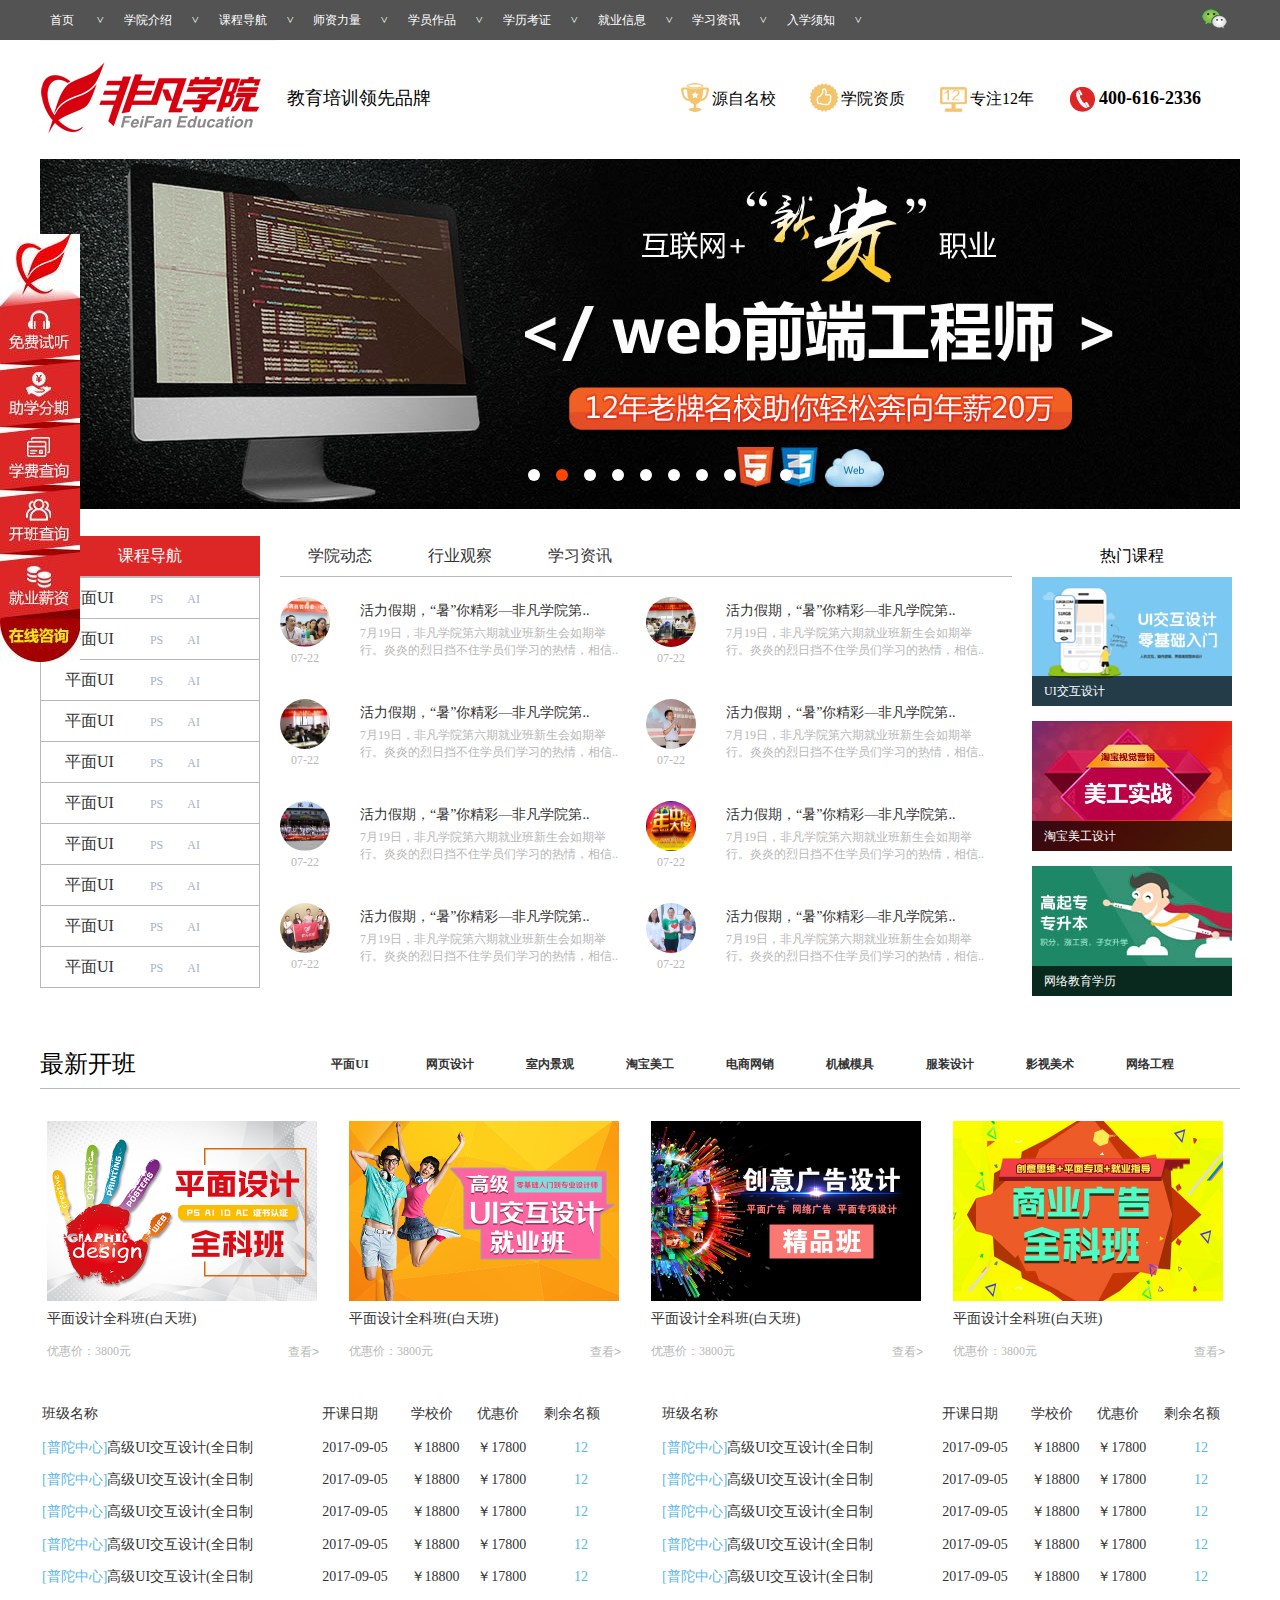
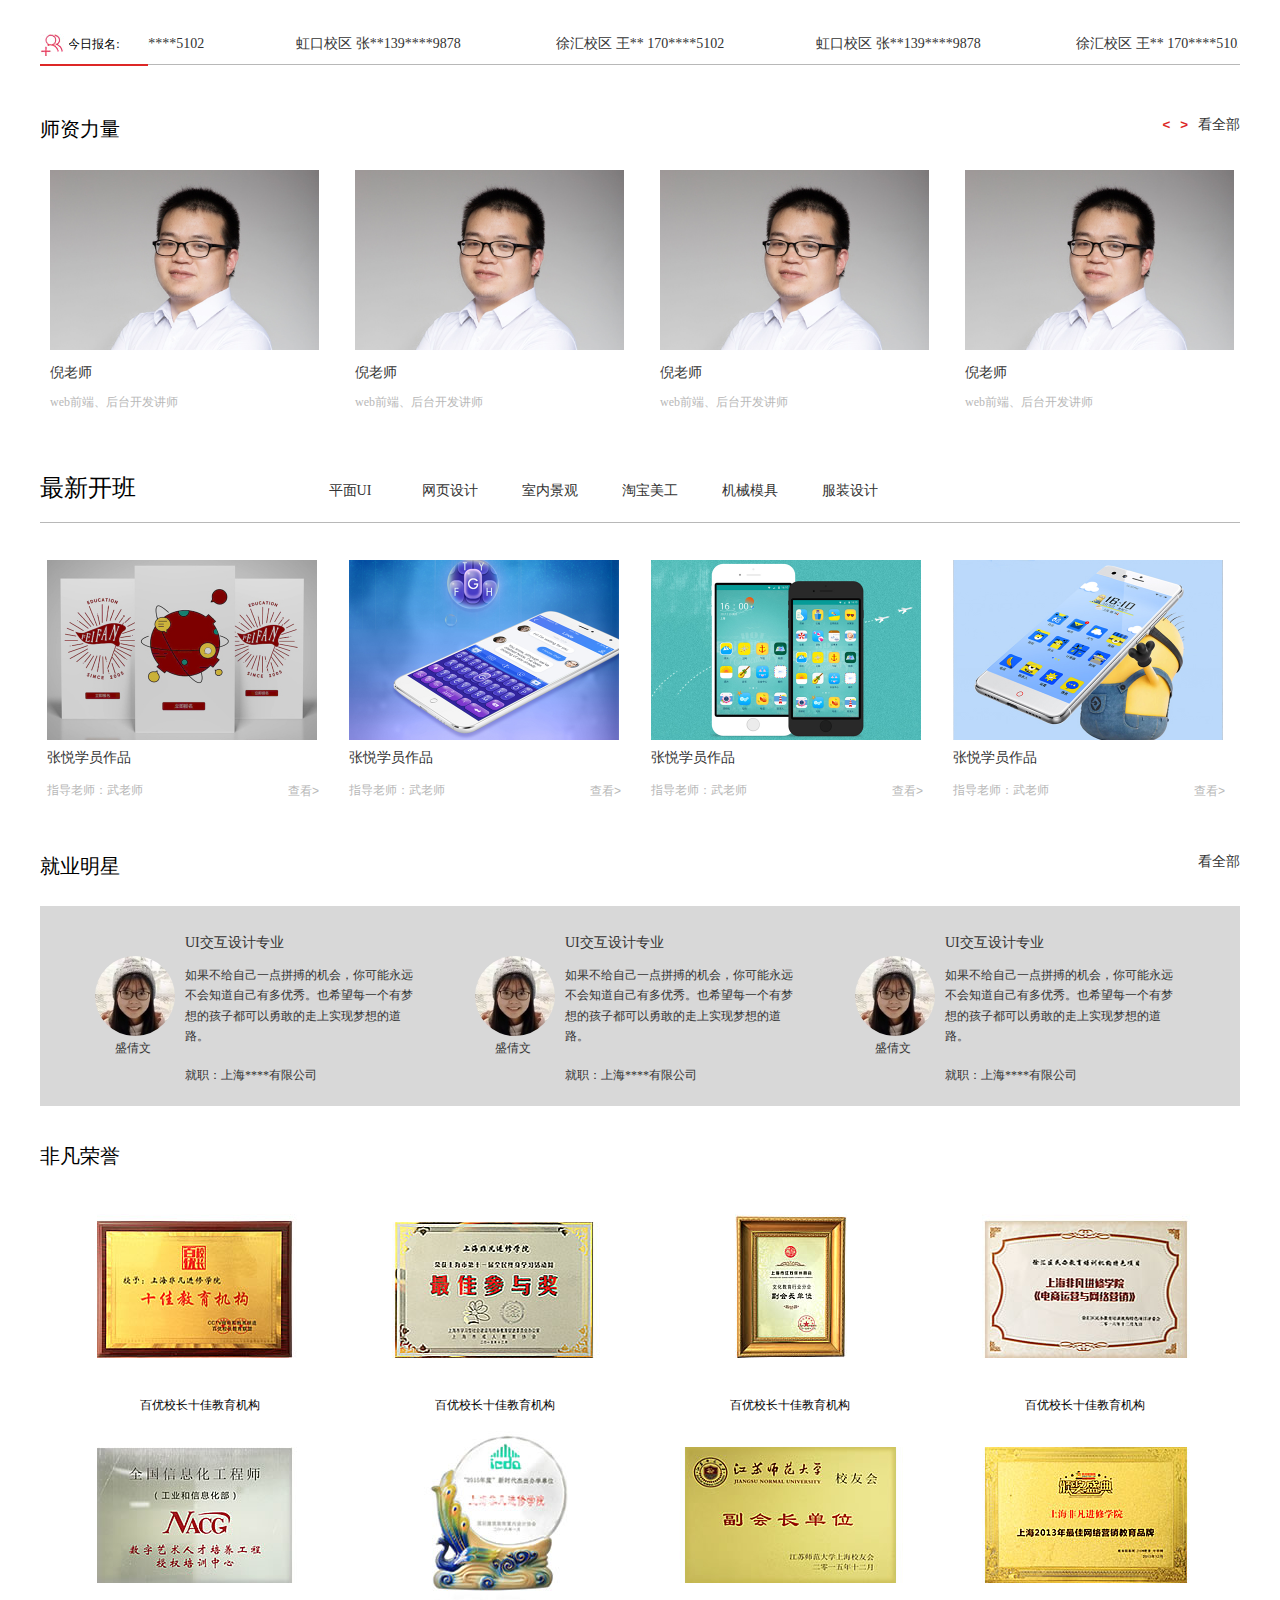
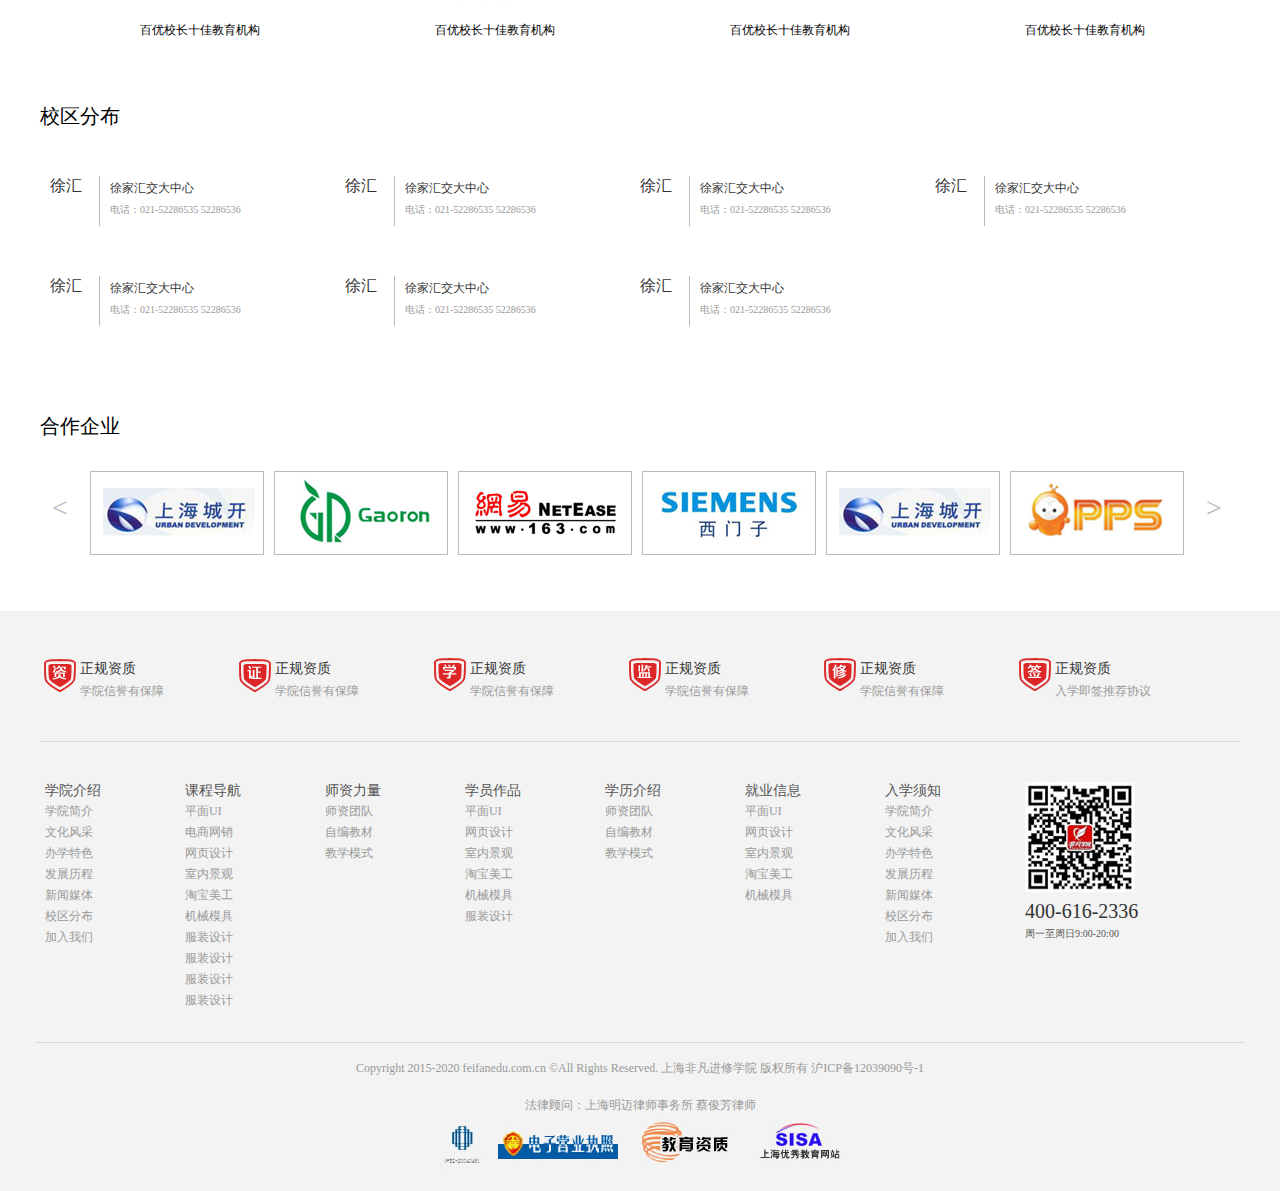
<file: index.html>
<!DOCTYPE html>
<html>
	<head>
		<meta charset="UTF-8">
		<title></title>
		<link rel="stylesheet" href="css/style.css" />
	</head>
	<body>
		<!--侧边栏-->
		<div class="side-ad">
			<img src="images/side.jpg">
		</div>
		
		
		<!--导航条-->
		<!--用js引用导航条-->
		<div id="nav"></div>
		<!--<div class="top">
			<div class="w">
			<ul class="left">
				<li><a href="">首页 <span class="row"></span></a></li>
				<li><a href="">学院介绍<span class="row"></span></a>
					<ul class="sub-nav">
						<li><a href="#">学院介绍</a></li>
						<li><a href="#">学院介绍</a></li>
						<li><a href="#">学院介绍</a></li>
						<li><a href="#">学院介绍</a></li>
						<li><a href="#">学院介绍</a></li>
						<li><a href="#">学院介绍</a></li>
						<li><a href="#">学院介绍</a></li>
					</ul>
				</li>
				<li><a href="">课程导航<span class="row"></span></a></li>
				<li><a href="">师资力量<span class="row"></span></a></li>
				<li><a href="">学员作品<span class="row"></span></a></li>
				<li><a href="">学历考证<span class="row"></span></a></li>
				<li><a href="">就业信息<span class="row"></span></a></li>
				<li><a href="">学习资讯<span class="row"></span></a></li>
				<li><a href="">入学须知<span class="row"></span></a></li>
			</ul>
			
			<div class="wechat right" onmouseenter="enterDemo();" onmouseleave="leaveDemo()">
				<img src="images/wx.png"/>
				<div class="qrcode"></div>
			</div>
			</div>
		</div>-->
		
		<!--logo一栏-->
		<div class="w">
		<div class="w">
			<div class="left"><img src="images/logo.png"/></div>
			<div class="logo-text">教育培训领先品牌</div>
		<div class="logo-textr">
			<ul>
				<li><img src="images/jb.png"/>源自名校</li>
				<li><img src="images/zan.png"/>学院资质</li>
				<li><img src="images/dn.jpg"/>专注12年</li>
				<li><img src="images/tel.jpg"/><span>400-616-2336</span></li>
				
			</ul>
		</div>
		</div>
		<!--banner部分-->
		<div class="box">
			<ul>
				<li><img src="images/banner1.jpg"></li>
				<li><img src="images/banner2.jpg"></li>
				<li><img src="images/banner3.jpg"></li>
				<li><img src="images/banner4.jpg"></li>
				<li><img src="images/banner5.jpg"></li>
				<li><img src="images/banner6.jpg"></li>
				<li><img src="images/banner7.jpg"></li>
				<li><img src="images/banner8.jpg"></li>
				<li><img src="images/banner9.jpg"></li>
				<li><img src="images/banner10.jpg"></li>
			</ul>
			<div class="points"></div>
		</div>
		<!--new信息资讯-->
		<div class="new">
			<div class="course">
				课程导航
				<ul>
					<li>平面UI&nbsp;&nbsp;&nbsp;&nbsp;&nbsp;&nbsp;&nbsp;&nbsp;&nbsp;<a href="#">PS</a>&nbsp;&nbsp;&nbsp;&nbsp;&nbsp;&nbsp;<a href="">AI</a></li>
					<li>平面UI&nbsp;&nbsp;&nbsp;&nbsp;&nbsp;&nbsp;&nbsp;&nbsp;&nbsp;<a href="#">PS</a>&nbsp;&nbsp;&nbsp;&nbsp;&nbsp;&nbsp;<a href="">AI</a></li>
					<li>平面UI&nbsp;&nbsp;&nbsp;&nbsp;&nbsp;&nbsp;&nbsp;&nbsp;&nbsp;<a href="#">PS</a>&nbsp;&nbsp;&nbsp;&nbsp;&nbsp;&nbsp;<a href="">AI</a></li>
					<li>平面UI&nbsp;&nbsp;&nbsp;&nbsp;&nbsp;&nbsp;&nbsp;&nbsp;&nbsp;<a href="#">PS</a>&nbsp;&nbsp;&nbsp;&nbsp;&nbsp;&nbsp;<a href="">AI</a></li>
					<li>平面UI&nbsp;&nbsp;&nbsp;&nbsp;&nbsp;&nbsp;&nbsp;&nbsp;&nbsp;<a href="#">PS</a>&nbsp;&nbsp;&nbsp;&nbsp;&nbsp;&nbsp;<a href="">AI</a></li>
					<li>平面UI&nbsp;&nbsp;&nbsp;&nbsp;&nbsp;&nbsp;&nbsp;&nbsp;&nbsp;<a href="#">PS</a>&nbsp;&nbsp;&nbsp;&nbsp;&nbsp;&nbsp;<a href="">AI</a></li>
					<li>平面UI&nbsp;&nbsp;&nbsp;&nbsp;&nbsp;&nbsp;&nbsp;&nbsp;&nbsp;<a href="#">PS</a>&nbsp;&nbsp;&nbsp;&nbsp;&nbsp;&nbsp;<a href="">AI</a></li>
					<li>平面UI&nbsp;&nbsp;&nbsp;&nbsp;&nbsp;&nbsp;&nbsp;&nbsp;&nbsp;<a href="#">PS</a>&nbsp;&nbsp;&nbsp;&nbsp;&nbsp;&nbsp;<a href="">AI</a></li>
					<li>平面UI&nbsp;&nbsp;&nbsp;&nbsp;&nbsp;&nbsp;&nbsp;&nbsp;&nbsp;<a href="#">PS</a>&nbsp;&nbsp;&nbsp;&nbsp;&nbsp;&nbsp;<a href="">AI</a></li>
					<li>平面UI&nbsp;&nbsp;&nbsp;&nbsp;&nbsp;&nbsp;&nbsp;&nbsp;&nbsp;<a href="#">PS</a>&nbsp;&nbsp;&nbsp;&nbsp;&nbsp;&nbsp;<a href="">AI</a></li>
				</ul>
				<div class="sub-category">
				<div class="item item-1"></div>
				<div class="item item-2"></div>
				<div class="item item-3"></div>
				<div class="item item-4"></div>
				<div class="item item-5"></div>
				<div class="item item-6"></div>
				<div class="item item-7"></div>
				<div class="item item-8"></div>
				<div class="item item-9"></div>
				<div class="item item-10"></div>
			</div>
			</div>
			<div class="newsbar">
				<div class="newsbar-nav">
					<ul>
						<li><a href="#">学院动态</a></li>
						<li><a href="#">行业观察</a></li>
						<li><a href="#">学习资讯</a></li>
					</ul>
			</div>
			<div class="newsbar-list">
				<div class="item item-1">
					<ul class="newsbar-listleft right">
						<!--<div class="clear">
							
						</div>-->
						<li>
							<div class="itempic left">
								<img src="images/itempic1.jpg"/>
								07-22
							</div>
							<div class="itemtext right">
								<p class="itemtext-p">活力假期，“暑”你精彩—非凡学院第..</p>
								<p>7月19日，非凡学院第六期就业班新生会如期举行。炎炎的烈日挡不住学员们学习的热情，相信..</p>
							</div>
							
						</li>
						<li>
							<div class="itempic left">
								<img src="images/itempic2.jpg"/>
								07-22
							</div>
							<div class="itemtext right">
								<p class="itemtext-p">活力假期，“暑”你精彩—非凡学院第..</p>
								<p>7月19日，非凡学院第六期就业班新生会如期举行。炎炎的烈日挡不住学员们学习的热情，相信..</p>
							</div>
							
						</li>
						<li>
							<div class="itempic left">
								<img src="images/itempic3.jpg"/>
								07-22
							</div>
							<div class="itemtext right">
								<p class="itemtext-p">活力假期，“暑”你精彩—非凡学院第..</p>
								<p>7月19日，非凡学院第六期就业班新生会如期举行。炎炎的烈日挡不住学员们学习的热情，相信..</p>
							</div>
							
						</li>
						<li>
							<div class="itempic left">
								<img src="images/itempic4.jpg"/>
								07-22
							</div>
							<div class="itemtext right">
								<p class="itemtext-p">活力假期，“暑”你精彩—非凡学院第..</p>
								<p>7月19日，非凡学院第六期就业班新生会如期举行。炎炎的烈日挡不住学员们学习的热情，相信..</p>
							</div>
							
						</li>
					</ul>
					<ul class="newsbar-listleft">
						<li>
							<div class="itempic left">
								<img src="images/itempic5.jpg"/>
								07-22
							</div>
							<div class="itemtext right">
								<p class="itemtext-p">活力假期，“暑”你精彩—非凡学院第..</p>
								<p>7月19日，非凡学院第六期就业班新生会如期举行。炎炎的烈日挡不住学员们学习的热情，相信..</p>
							</div>
							
						</li>
						<li>
							<div class="itempic left">
								<img src="images/itempic6.jpg"/>
								07-22
							</div>
							<div class="itemtext right">
								<p class="itemtext-p">活力假期，“暑”你精彩—非凡学院第..</p>
								<p>7月19日，非凡学院第六期就业班新生会如期举行。炎炎的烈日挡不住学员们学习的热情，相信..</p>
							</div>
							
						</li>
						<li>
							<div class="itempic left">
								<img src="images/itempic7.jpg"/>
								07-22
							</div>
							<div class="itemtext right">
								<p class="itemtext-p">活力假期，“暑”你精彩—非凡学院第..</p>
								<p>7月19日，非凡学院第六期就业班新生会如期举行。炎炎的烈日挡不住学员们学习的热情，相信..</p>
							</div>
							
						</li>
						<li>
							<div class="itempic left">
								<img src="images/itempic8.jpg"/>
								07-22
							</div>
							<div class="itemtext right">
								<p class="itemtext-p">活力假期，“暑”你精彩—非凡学院第..</p>
								<p>7月19日，非凡学院第六期就业班新生会如期举行。炎炎的烈日挡不住学员们学习的热情，相信..</p>
							</div>
							
						</li>
					</ul>
				</div>
			<div class="item item-2">
					<ul class="newsbar-listleft right">
						<!--<div class="clear">
							
						</div>-->
						<li>
							<div class="itempic left">
								<img src="images/itempic4.jpg"/>
								07-23
							</div>
							<div class="itemtext right">
								<p class="itemtext-p">活力假期，“暑”你精彩—非凡学院第..</p>
								<p>7月19日，非凡学院第六期就业班新生会如期举行。炎炎的烈日挡不住学员们学习的热情，相信..</p>
							</div>
							
						</li>
						<li>
							<div class="itempic left">
								<img src="images/itempic5.jpg"/>
								07-22
							</div>
							<div class="itemtext right">
								<p class="itemtext-p">活力假期，“暑”你精彩—非凡学院第..</p>
								<p>7月19日，非凡学院第六期就业班新生会如期举行。炎炎的烈日挡不住学员们学习的热情，相信..</p>
							</div>
							
						</li>
						<li>
							<div class="itempic left">
								<img src="images/itempic6.jpg"/>
								07-22
							</div>
							<div class="itemtext right">
								<p class="itemtext-p">活力假期，“暑”你精彩—非凡学院第..</p>
								<p>7月19日，非凡学院第六期就业班新生会如期举行。炎炎的烈日挡不住学员们学习的热情，相信..</p>
							</div>
							
						</li>
						<li>
							<div class="itempic left">
								<img src="images/itempic3.jpg"/>
								07-22
							</div>
							<div class="itemtext right">
								<p class="itemtext-p">活力假期，“暑”你精彩—非凡学院第..</p>
								<p>7月19日，非凡学院第六期就业班新生会如期举行。炎炎的烈日挡不住学员们学习的热情，相信..</p>
							</div>
							
						</li>
					</ul>
					<ul class="newsbar-listleft">
						<li>
							<div class="itempic left">
								<img src="images/itempic2.jpg"/>
								07-22
							</div>
							<div class="itemtext right">
								<p class="itemtext-p">活力假期，“暑”你精彩—非凡学院第..</p>
								<p>7月19日，非凡学院第六期就业班新生会如期举行。炎炎的烈日挡不住学员们学习的热情，相信..</p>
							</div>
							
						</li>
						<li>
							<div class="itempic left">
								<img src="images/itempic1.jpg"/>
								07-22
							</div>
							<div class="itemtext right">
								<p class="itemtext-p">活力假期，“暑”你精彩—非凡学院第..</p>
								<p>7月19日，非凡学院第六期就业班新生会如期举行。炎炎的烈日挡不住学员们学习的热情，相信..</p>
							</div>
							
						</li>
						<li>
							<div class="itempic left">
								<img src="images/itempic7.jpg"/>
								07-22
							</div>
							<div class="itemtext right">
								<p class="itemtext-p">活力假期，“暑”你精彩—非凡学院第..</p>
								<p>7月19日，非凡学院第六期就业班新生会如期举行。炎炎的烈日挡不住学员们学习的热情，相信..</p>
							</div>
							
						</li>
						<li>
							<div class="itempic left">
								<img src="images/itempic8.jpg"/>
								07-22
							</div>
							<div class="itemtext right">
								<p class="itemtext-p">活力假期，“暑”你精彩—非凡学院第..</p>
								<p>7月19日，非凡学院第六期就业班新生会如期举行。炎炎的烈日挡不住学员们学习的热情，相信..</p>
							</div>
							
						</li>
					</ul>
				</div>
				<div class="item item-3">
					<ul class="newsbar-listleft right">
						<!--<div class="clear">
							
						</div>-->
						<li>
							<div class="itempic left">
								<img src="images/itempic7.jpg"/>
								07-24
							</div>
							<div class="itemtext right">
								<p class="itemtext-p">活力假期，“暑”你精彩—非凡学院第..</p>
								<p>7月19日，非凡学院第六期就业班新生会如期举行。炎炎的烈日挡不住学员们学习的热情，相信..</p>
							</div>
							
						</li>
						<li>
							<div class="itempic left">
								<img src="images/itempic8.jpg"/>
								07-22
							</div>
							<div class="itemtext right">
								<p class="itemtext-p">活力假期，“暑”你精彩—非凡学院第..</p>
								<p>7月19日，非凡学院第六期就业班新生会如期举行。炎炎的烈日挡不住学员们学习的热情，相信..</p>
							</div>
							
						</li>
						<li>
							<div class="itempic left">
								<img src="images/itempic7.jpg"/>
								07-22
							</div>
							<div class="itemtext right">
								<p class="itemtext-p">活力假期，“暑”你精彩—非凡学院第..</p>
								<p>7月19日，非凡学院第六期就业班新生会如期举行。炎炎的烈日挡不住学员们学习的热情，相信..</p>
							</div>
							
						</li>
						<li>
							<div class="itempic left">
								<img src="images/itempic3.jpg"/>
								07-22
							</div>
							<div class="itemtext right">
								<p class="itemtext-p">活力假期，“暑”你精彩—非凡学院第..</p>
								<p>7月19日，非凡学院第六期就业班新生会如期举行。炎炎的烈日挡不住学员们学习的热情，相信..</p>
							</div>
							
						</li>
					</ul>
					<ul class="newsbar-listleft">
						<li>
							<div class="itempic left">
								<img src="images/itempic2.jpg"/>
								07-24
							</div>
							<div class="itemtext right">
								<p class="itemtext-p">活力假期，“暑”你精彩—非凡学院第..</p>
								<p>7月19日，非凡学院第六期就业班新生会如期举行。炎炎的烈日挡不住学员们学习的热情，相信..</p>
							</div>
							
						</li>
						<li>
							<div class="itempic left">
								<img src="images/itempic1.jpg"/>
								07-22
							</div>
							<div class="itemtext right">
								<p class="itemtext-p">活力假期，“暑”你精彩—非凡学院第..</p>
								<p>7月19日，非凡学院第六期就业班新生会如期举行。炎炎的烈日挡不住学员们学习的热情，相信..</p>
							</div>
							
						</li>
						<li>
							<div class="itempic left">
								<img src="images/itempic8.jpg"/>
								07-22
							</div>
							<div class="itemtext right">
								<p class="itemtext-p">活力假期，“暑”你精彩—非凡学院第..</p>
								<p>7月19日，非凡学院第六期就业班新生会如期举行。炎炎的烈日挡不住学员们学习的热情，相信..</p>
							</div>
							
						</li>
						<li>
							<div class="itempic left">
								<img src="images/itempic7.jpg"/>
								07-22
							</div>
							<div class="itemtext right">
								<p class="itemtext-p">活力假期，“暑”你精彩—非凡学院第..</p>
								<p>7月19日，非凡学院第六期就业班新生会如期举行。炎炎的烈日挡不住学员们学习的热情，相信..</p>
							</div>
							
						</li>
					</ul>
				</div>
			</div>
			</div>
			<div class="popular-courses">
				<span >
					热门课程
				</span>
				<ul>
					<li><a href=""><img src="images/pc1.jpg"/></a>
					<div class="popular-courses-pos">UI交互设计
					<p>高薪职业&nbsp;不学可惜</p>
					</div>
					</li>
					<li><a href=""><img src="images/pc2.jpg"/></a>
					<div class="popular-courses-pos">淘宝美工设计
					<p>高薪职业&nbsp;不学可惜</p>
					</div>
					</li>
					<li><a href=""><img src="images/pc3.jpg"/></a>
					<div class="popular-courses-pos">网络教育学历
					<p>高薪职业&nbsp;不学可惜</p>
					</div>
					</li>
				</ul>
			</div>
		</div>
		<!--开班介绍-->
		<div class="classes">
			<div class="class-left">
				最新开班
			</div>
			<div class="class-right">
				<ul>
					<li><a href="">平面UI</a></li>
					<li><a href="">网页设计</a></li>
					<li><a href="">室内景观</a></li>
					<li><a href="">淘宝美工</a></li>
					<li><a href="">电商网销</a></li>
					<li><a href="">机械模具</a></li>
					<li><a href="">服装设计</a></li>
					<li><a href="">影视美术</a></li>
					<li><a href="">网络工程</a></li>
				</ul>
			</div>
		</div>
		<ul class="classlist">
			<li class="classlist-mar">
				<div class="classimg-box">
					<img src="images/classpic1.jpg"/>
				</div>
				<p><a href="">平面设计全科班(白天班)</a></p>
				<p>优惠价：3800元<button>查看></button></p>
			</li >
			<li class="classlist-mar">
				<div class="classimg-box">
					<img src="images/classpic2.jpg"/>
				</div>
				<p><a href="">平面设计全科班(白天班)</a></p>
				<p>优惠价：3800元<button>查看></button></p>
			</li>
			<li class="classlist-mar">
				<div class="classimg-box">
					<img src="images/classpic3.jpg"/>
				</div>
				<p><a href="">平面设计全科班(白天班)</a></p>
				<p>优惠价：3800元<button>查看></button></p>
			</li>
			<li class="classlist-linone">
				<div class="classimg-box">
					<img src="images/classpic4.jpg"/>
				</div>
				<p><a href="">平面设计全科班(白天班)</a></p>
				<p>优惠价：3800元<button>查看></button></p>
			</li>
		</ul>
		<!--开班列表-->
		<div class="classclear">
			
		
		<table  class="classtable left">
			<tr class="classtable-text" border-bottom="1">
				<td>班级名称</td>
				<td>开课日期</td>
				<td>学校价</td>
				<td>优惠价</td>
				<td>剩余名额</td>
			</tr>
			<tr>
				<td><span>[普陀中心]</span><a href="">高级UI交互设计(全日制</a></td>
				<td>2017-09-05</td>
				<td>￥18800</td>
				<td>￥17800</td>
				<td class="text-al">12</td>
			</tr>
			<tr>
				<td><span>[普陀中心]</span><a href="">高级UI交互设计(全日制</a></td>
				<td>2017-09-05</td>
				<td>￥18800</td>
				<td>￥17800</td>
				<td class="text-al">12</td>
			</tr>		<tr>
				<td><span>[普陀中心]</span><a href="">高级UI交互设计(全日制</a></td>
				<td>2017-09-05</td>
				<td>￥18800</td>
				<td>￥17800</td>
				<td class="text-al">12</td>
			</tr>
			<tr>
				<td><span>[普陀中心]</span><a href="">高级UI交互设计(全日制</a></td>
				<td>2017-09-05</td>
				<td>￥18800</td>
				<td>￥17800</td>
				<td class="text-al">12</td>
			</tr>
			<tr>
				<td><span>[普陀中心]</span><a href="">高级UI交互设计(全日制</a></td>
				<td>2017-09-05</td>
				<td>￥18800</td>
				<td>￥17800</td>
				<td class="text-al">12</td>
			</tr>
		</table>
		<table class="classtable right">
			<tr class="classtable-text" border-bottom="1">
				<td>班级名称</td>
				<td>开课日期</td>
				<td>学校价</td>
				<td>优惠价</td>
				<td>剩余名额</td>
			</tr>
			<tr>
				<td><span>[普陀中心]</span><a href="">高级UI交互设计(全日制</a></td>
				<td>2017-09-05</td>
				<td>￥18800</td>
				<td>￥17800</td>
				<td class="text-al">12</td>
			</tr>
			<tr>
				<td><span>[普陀中心]</span><a href="">高级UI交互设计(全日制</a></td>
				<td>2017-09-05</td>
				<td>￥18800</td>
				<td>￥17800</td>
				<td class="text-al">12</td>
			</tr>		<tr>
				<td><span>[普陀中心]</span><a href="">高级UI交互设计(全日制</a></td>
				<td>2017-09-05</td>
				<td>￥18800</td>
				<td>￥17800</td>
				<td class="text-al">12</td>
			</tr>
			<tr>
				<td><span>[普陀中心]</span><a href="">高级UI交互设计(全日制</a></td>
				<td>2017-09-05</td>
				<td>￥18800</td>
				<td>￥17800</td>
				<td class="text-al">12</td>
			</tr>
			<tr>
				<td><span>[普陀中心]</span><a href="">高级UI交互设计(全日制</a></td>
				<td>2017-09-05</td>
				<td>￥18800</td>
				<td>￥17800</td>
				<td class="text-al">12</td>
			</tr>
		</table>
		</div>
		<!--文字滚动-->
	<div class="textscrolls">
		<div class="textscrollsl">
			<img src="images/bm.jpg"/>今日报名:
		</div>
		<div class="textscrollsr">
			<ul>
				<li><a href="#">徐汇校区   王**  170****5102</a></li>
				<li><a href="#">虹口校区   张**139****9878</a></li>
				<li><a href="#">徐汇校区   王**  170****5102</a></li>
				<li><a href="#">虹口校区   张**139****9878</a></li>
				<li><a href="#">徐汇校区   王**  170****5102</a></li>
				<li><a href="#">虹口校区   张**139****9878</a></li>
				<li><a href="#">徐汇校区   王**  170****5102</a></li>
				<li><a href="#">虹口校区   张**139****9878</a></li>
				<li><a href="#">徐汇校区   王**  170****5102</a></li>
				<li><a href="#">虹口校区   张**139****9878</a></li>
				<li><a href="#">徐汇校区   王**  170****5102</a></li>
				<li><a href="#">虹口校区   张**139****9878</a></li>
				<li><a href="#">徐汇校区   王**  170****5102</a></li>
				<li><a href="#">虹口校区   张**139****9878</a></li>
				<li><a href="#">徐汇校区   王**  170****5102</a></li>
				<li><a href="#">虹口校区   张**139****9878</a></li>
				<li><a href="#">徐汇校区   王**  170****5102</a></li>
				<li><a href="#">虹口校区   张**139****9878</a></li>
				<li><a href="#">徐汇校区   王**  170****5102</a></li>
				<li><a href="#">虹口校区   张**139****9878</a></li>
			</ul>
		</div>
	</div>
	<!--师资力量-->
	<div class="teacher-title">
		<div class="teacher-title-l left">
			师资力量
		</div>
		<div class="teacher-title-r right">
			<button><</button><button>></button><a href="#">看全部</a>
		</div>
	</div>
	<ul class="teacher-list">
		<li class="add-padding">
			<img src="images/1501134030.png"/>
			<div class="teacher-coverpic">
				<p>江苏师范大学计算机专业毕业，江苏省科研立项一项《基于ZigBee的多区域物联网系统设计与实现》，徐州市第四届创新创意大赛三等奖，曾任徐州点滴文化传媒公司、上海观源信息技术公司开发工程师</p>
	</div>
	
			<p>倪老师</p>
			web前端、后台开发讲师
		</li>
		<li class="add-padding">
			<img src="images/1501134030.png"/>
			<div class="teacher-coverpic">
				<p>江苏师范大学计算机专业毕业，江苏省科研立项一项《基于ZigBee的多区域物联网系统设计与实现》，徐州市第四届创新创意大赛三等奖，曾任徐州点滴文化传媒公司、上海观源信息技术公司开发工程师</p>
	</div>
			<p>倪老师</p>
			web前端、后台开发讲师
		</li>
		<li class="add-padding">
			<img src="images/1501134030.png"/>
			<div class="teacher-coverpic">
				<p>江苏师范大学计算机专业毕业，江苏省科研立项一项《基于ZigBee的多区域物联网系统设计与实现》，徐州市第四届创新创意大赛三等奖，曾任徐州点滴文化传媒公司、上海观源信息技术公司开发工程师</p>
	</div>
			<p>倪老师</p>
			web前端、后台开发讲师
		</li>
		<li >
			<img src="images/1501134030.png"/>
			<div class="teacher-coverpic">
				<p>江苏师范大学计算机专业毕业，江苏省科研立项一项《基于ZigBee的多区域物联网系统设计与实现》，徐州市第四届创新创意大赛三等奖，曾任徐州点滴文化传媒公司、上海观源信息技术公司开发工程师</p>
	</div>
			<p>倪老师</p>
			web前端、后台开发讲师
		</li>
	</ul>
	<!--学员作品-->
	<div class="works">
			<div class="works-left">
				最新开班
			</div>
			<div class="works-right">
				<ul>
					<li><a href="">平面UI</a></li>
					<li><a href="">网页设计</a></li>
					<li><a href="">室内景观</a></li>
					<li><a href="">淘宝美工</a></li>
					<li><a href="">机械模具</a></li>
					<li><a href="">服装设计</a></li>
				</ul>
			</div>
		</div>
		<ul class="classlist workslist">
			<li class="classlist-mar">
				<div class="classimg-box">
					<img src="images/workspic1.jpg"/>
				</div>
				<p><a href="">张悦学员作品</a></p>
				<p>指导老师：武老师<button>查看></button></p>
			</li >
			<li class="classlist-mar">
				<div class="classimg-box">
					<img src="images/workspic2.jpg"/>
				</div>
				<p><a href="">张悦学员作品</a></p>
				<p>指导老师：武老师<button>查看></button></p>
			</li>
			<li class="classlist-mar">
				<div class="classimg-box">
					<img src="images/workspic3.jpg"/>
				</div>
				<p><a href="">张悦学员作品</a></p>
				<p>指导老师：武老师<button>查看></button></p>
			</li>
			<li class="classlist-linone">
				<div class="classimg-box">
					<img src="images/workspic4.jpg"/>
				</div>
				<p><a href="">张悦学员作品</a></p>
				<p>指导老师：武老师<button>查看></button></p>
			</li>
		</ul>
		<div class="teacher-title">
		<div class="teacher-title-l left">
			就业明星
		</div>
		<div class="teacher-title-r right">
			<a href="#">看全部</a>
		</div>
	</div>
	<div class="employment">
	<ul class="employment-list">
						<!--<div class="clear">
							
						</div>-->
						<li>
							<div class="peoplepic left">
								<img src="images/people1.jpg"/>
								盛倩文
							</div>
							<div class="peopletext right">
								<p class="peopletext-p">UI交互设计专业</p>
								<p class="add-padding-2">如果不给自己一点拼搏的机会，你可能永远不会知道自己有多优秀。也希望每一个有梦想的孩子都可以勇敢的走上实现梦想的道路。</p>
								<p>就职：上海****有限公司</p>
							</div>
							
						</li>
						<li>
							<div class="peoplepic left">
								<img src="images/people1.jpg"/>
								盛倩文
							</div>
							<div class="peopletext right">
								<p class="peopletext-p">活力假期，“暑”你精彩—非凡学院第..</p>
								<p>7月19日，非凡学院第六期就业班新生会如期举行。炎炎的烈日挡不住学员们学习的热情，相信..</p>
							</div>
							
						</li>
						<li>
							<div class="peoplepic left">
								<img src="images/people1.jpg"/>
								盛倩文
							</div>
							<div class="peopletext right">
								<p class="peopletext-p">活力假期，“暑”你精彩—非凡学院第..</p>
								<p>7月19日，非凡学院第六期就业班新生会如期举行。炎炎的烈日挡不住学员们学习的热情，相信..</p>
							</div>
							
						</li>
					</ul>
					<!--</div>-->
					<!--<div class="left">-->
		
	
	<ul class="employment-list">
						<!--<div class="clear">
							
						</div>-->
						<li>
							<div class="peoplepic left">
								<img src="images/people1.jpg"/>
								盛倩文
							</div>
							<div class="peopletext right">
								<p class="peopletext-p">UI交互设计专业</p>
								<p class="add-padding-2">如果不给自己一点拼搏的机会，你可能永远不会知道自己有多优秀。也希望每一个有梦想的孩子都可以勇敢的走上实现梦想的道路。</p>
								<p>就职：上海****有限公司</p>
							</div>
							
						</li>
						<li>
							<div class="peoplepic left">
								<img src="images/people1.jpg"/>
								盛倩文
							</div>
							<div class="peopletext right">
								<p class="peopletext-p">活力假期，“暑”你精彩—非凡学院第..</p>
								<p>7月19日，非凡学院第六期就业班新生会如期举行。炎炎的烈日挡不住学员们学习的热情，相信..</p>
							</div>
							
						</li>
						<li>
							<div class="peoplepic left">
								<img src="images/people1.jpg"/>
								盛倩文
							</div>
							<div class="peopletext right">
								<p class="peopletext-p">活力假期，“暑”你精彩—非凡学院第..</p>
								<p>7月19日，非凡学院第六期就业班新生会如期举行。炎炎的烈日挡不住学员们学习的热情，相信..</p>
							</div>
							
						</li>
					</ul>
					<!--</div>-->
					<!--<div class="left">-->
		
	
	<ul class="employment-list">
						<!--<div class="clear">
							
						</div>-->
						<li>
							<div class="peoplepic left">
								<img src="images/people1.jpg"/>
								盛倩文
							</div>
							<div class="peopletext right">
								<p class="peopletext-p">UI交互设计专业</p>
								<p class="add-padding-2">如果不给自己一点拼搏的机会，你可能永远不会知道自己有多优秀。也希望每一个有梦想的孩子都可以勇敢的走上实现梦想的道路。</p>
								<p>就职：上海****有限公司</p>
							</div>
							
						</li>
						<li>
							<div class="peoplepic left">
								<img src="images/people1.jpg"/>
								盛倩文
							</div>
							<div class="peopletext right">
								<p class="peopletext-p">活力假期，“暑”你精彩—非凡学院第..</p>
								<p>7月19日，非凡学院第六期就业班新生会如期举行。炎炎的烈日挡不住学员们学习的热情，相信..</p>
							</div>
							
						</li>
						<li>
							<div class="peoplepic left">
								<img src="images/people1.jpg"/>
								盛倩文
							</div>
							<div class="peopletext right">
								<p class="peopletext-p">活力假期，“暑”你精彩—非凡学院第..</p>
								<p>7月19日，非凡学院第六期就业班新生会如期举行。炎炎的烈日挡不住学员们学习的热情，相信..</p>
							</div>
							
						</li>
					</ul>
					</div>
					<!--非凡荣誉-->
	<div class="honor-title">
		非凡荣誉
	</div>
	<ul class="honor-list">
		<li><img src="images/jb1.jpg"/>
		<div class="honor-listtext">
			百优校长十佳教育机构
		</div>
		</li>
		<li><img src="images/jb2.jpg"/>
		<div class="honor-listtext">
			百优校长十佳教育机构
		</div>
		</li>
		<li><img src="images/jb3.jpg"/>
		<div class="honor-listtext">
			百优校长十佳教育机构
		</div>
		</li>
		<li><img src="images/jb4.jpg"/>
		<div class="honor-listtext">
			百优校长十佳教育机构
		</div>
		</li>
		<li><img src="images/jb5.jpg"/>
		<div class="honor-listtext">
			百优校长十佳教育机构
		</div>
		</li>
		<li><img src="images/jb6.jpg"/>
		<div class="honor-listtext">
			百优校长十佳教育机构
		</div>
		</li>
		<li><img src="images/jb7.jpg"/>
		<div class="honor-listtext">
			百优校长十佳教育机构
		</div>
		</li>
		<li><img src="images/jb8.jpg"/>
		<div class="honor-listtext">
			百优校长十佳教育机构
		</div>
		</li>
	</ul>
	<!--校区分布-->
	<div class="campus-title">
		校区分布
	</div>
	<ul class="campus-list">
		<li>
			<div class="campus-listl left">
				徐汇
			</div>
			<div class="campus-listr left">
				<p>徐家汇交大中心</p>
                <p class="campus-listr-text10">电话：021-52286535 52286536</p>
			</div>
		</li>
		<li>
			<div class="campus-listl left">
				徐汇
			</div>
			<div class="campus-listr left">
				<p>徐家汇交大中心</p>
                <p class="campus-listr-text10">电话：021-52286535 52286536</p>
			</div>
		</li>
		<li>
			<div class="campus-listl left">
				徐汇
			</div>
			<div class="campus-listr left">
				<p>徐家汇交大中心</p>
                <p class="campus-listr-text10">电话：021-52286535 52286536</p>
			</div>
		</li>
		<li>
			<div class="campus-listl left">
				徐汇
			</div>
			<div class="campus-listr left">
				<p>徐家汇交大中心</p>
                <p class="campus-listr-text10">电话：021-52286535 52286536</p>
			</div>
		</li>
		<li>
			<div class="campus-listl left">
				徐汇
			</div>
			<div class="campus-listr left">
				<p>徐家汇交大中心</p>
                <p class="campus-listr-text10">电话：021-52286535 52286536</p>
			</div>
		</li>
		<li>
			<div class="campus-listl left">
				徐汇
			</div>
			<div class="campus-listr left">
				<p>徐家汇交大中心</p>
                <p class="campus-listr-text10">电话：021-52286535 52286536</p>
			</div>
		</li>
		<li>
			<div class="campus-listl left">
				徐汇
			</div>
			<div class="campus-listr left">
				<p>徐家汇交大中心</p>
                <p class="campus-listr-text10">电话：021-52286535 52286536</p>
			</div>
		</li>
	</ul>
	<!--合作企业-->
	<div class="enterprise-title">
		合作企业
	</div>
	<div class="w" style="height: 140px;">
			<div class="enterprise-prev left">
				<
			</div>
		<div class="enterprise-pic left">
		<ul>
			<li><img src="images/enterprisepic1.jpg"/></li>
			<li><img src="images/enterprisepic2.jpg"/></li>
			<li><img src="images/enterprisepic3.jpg"/></li>
			<li><img src="images/enterprisepic4.jpg"/></li>
			<li><img src="images/enterprisepic5.jpg"/></li>
			<li><img src="images/enterprisepic11.jpg"/></li>
			<li><img src="images/enterprisepic7.jpg"/></li>
			<li><img src="images/enterprisepic8.jpg"/></li>
			<li><img src="images/enterprisepic9.jpg"/></li>
			<li><img src="images/enterprisepic10.jpg"/></li>
			<li><img src="images/enterprisepic11.jpg"/></li>
			<li><img src="images/enterprisepic12.jpg"/></li>
		</ul>
	</div>
	<div class="enterprise-next left">
				>
			</div>
		</div>
</div>
<!--尾部   -->
<!--用js调用-->
<div class="footer"></div>




		<script type="text/javascript" src="js/jquery-2.1.0.js" ></script>
		<!--导航条效果-->
		<script type="text/javascript" src="js/index-script.js" ></script>
        <script type="text/javascript">
			$(document).ready(function(){
				var ul=$(".enterprise-pic ul");
				var count=$(".enterprise-pic li").length;
				var imageWidth=$(".enterprise-pic img").width();
				var index = 0;
				ul.width(count*imageWidth+(80+"px"));
//				var t=setInterval(function(){
//					index = (index+1)%count;
//				},1000);
//				ul.animate({
//					left:(count)*imageWidth*-1+"px"
//				},500,function(){ul.css("left",-1*(imageWidth+25)+"px");});
			});
		</script>
	</body>
</html>
</file>
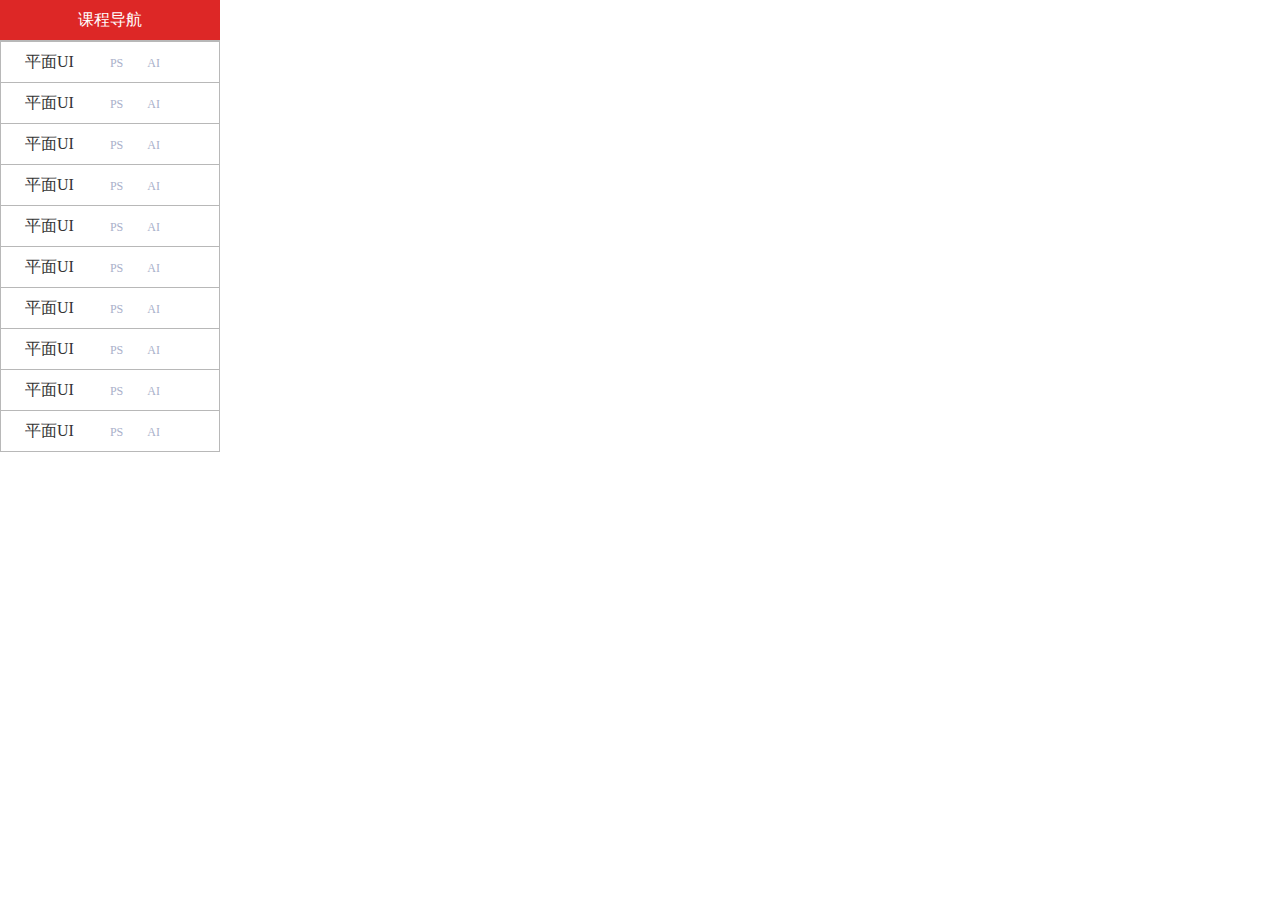
<file: classification.html>
<!DOCTYPE html>
<html>
	<head>
		<meta charset="UTF-8">
		<title></title>
		<link rel="stylesheet" type="text/css" href="css/style.css"/>
	</head>
	<body>
		<div class="course">
				课程导航
				<ul>
					<li>平面UI&nbsp;&nbsp;&nbsp;&nbsp;&nbsp;&nbsp;&nbsp;&nbsp;&nbsp;<a href="#">PS</a>&nbsp;&nbsp;&nbsp;&nbsp;&nbsp;&nbsp;<a href="">AI</a></li>
					<li>平面UI&nbsp;&nbsp;&nbsp;&nbsp;&nbsp;&nbsp;&nbsp;&nbsp;&nbsp;<a href="#">PS</a>&nbsp;&nbsp;&nbsp;&nbsp;&nbsp;&nbsp;<a href="">AI</a></li>
					<li>平面UI&nbsp;&nbsp;&nbsp;&nbsp;&nbsp;&nbsp;&nbsp;&nbsp;&nbsp;<a href="#">PS</a>&nbsp;&nbsp;&nbsp;&nbsp;&nbsp;&nbsp;<a href="">AI</a></li>
					<li>平面UI&nbsp;&nbsp;&nbsp;&nbsp;&nbsp;&nbsp;&nbsp;&nbsp;&nbsp;<a href="#">PS</a>&nbsp;&nbsp;&nbsp;&nbsp;&nbsp;&nbsp;<a href="">AI</a></li>
					<li>平面UI&nbsp;&nbsp;&nbsp;&nbsp;&nbsp;&nbsp;&nbsp;&nbsp;&nbsp;<a href="#">PS</a>&nbsp;&nbsp;&nbsp;&nbsp;&nbsp;&nbsp;<a href="">AI</a></li>
					<li>平面UI&nbsp;&nbsp;&nbsp;&nbsp;&nbsp;&nbsp;&nbsp;&nbsp;&nbsp;<a href="#">PS</a>&nbsp;&nbsp;&nbsp;&nbsp;&nbsp;&nbsp;<a href="">AI</a></li>
					<li>平面UI&nbsp;&nbsp;&nbsp;&nbsp;&nbsp;&nbsp;&nbsp;&nbsp;&nbsp;<a href="#">PS</a>&nbsp;&nbsp;&nbsp;&nbsp;&nbsp;&nbsp;<a href="">AI</a></li>
					<li>平面UI&nbsp;&nbsp;&nbsp;&nbsp;&nbsp;&nbsp;&nbsp;&nbsp;&nbsp;<a href="#">PS</a>&nbsp;&nbsp;&nbsp;&nbsp;&nbsp;&nbsp;<a href="">AI</a></li>
					<li>平面UI&nbsp;&nbsp;&nbsp;&nbsp;&nbsp;&nbsp;&nbsp;&nbsp;&nbsp;<a href="#">PS</a>&nbsp;&nbsp;&nbsp;&nbsp;&nbsp;&nbsp;<a href="">AI</a></li>
					<li>平面UI&nbsp;&nbsp;&nbsp;&nbsp;&nbsp;&nbsp;&nbsp;&nbsp;&nbsp;<a href="#">PS</a>&nbsp;&nbsp;&nbsp;&nbsp;&nbsp;&nbsp;<a href="">AI</a></li>
				</ul>
				<div class="sub-category">
				<div class="item item-1"></div>
				<div class="item item-2"></div>
				<div class="item item-3"></div>
				<div class="item item-4"></div>
				<div class="item item-5"></div>
				<div class="item item-6"></div>
				<div class="item item-7"></div>
				<div class="item item-8"></div>
				<div class="item item-9"></div>
				<div class="item item-10"></div>
			</div>
			</div>
			<script type="text/javascript" src="js/jquery-2.1.0.js" ></script>
			<script type="text/javascript">
				var cats = $(".course ul li");
			var catsa = $(".course ul li a");
			
			$(".course").hover(function(){},function(){
				cats.removeClass("active");
				$(".sub-category").hide();
			});
			catsa.hover(function(){
				var index = $(this).index();
				catsa.removeClass("active");
				$(this).addClass("active");
			});
			cats.hover(function(){
				var index = $(this).index();
				cats.removeClass("active");
				$(this).addClass("active");
				$(".sub-category").show();
				$(".sub-category .item").hide().eq(index).show();
			});
			</script>
	</body>
</html>
</file>
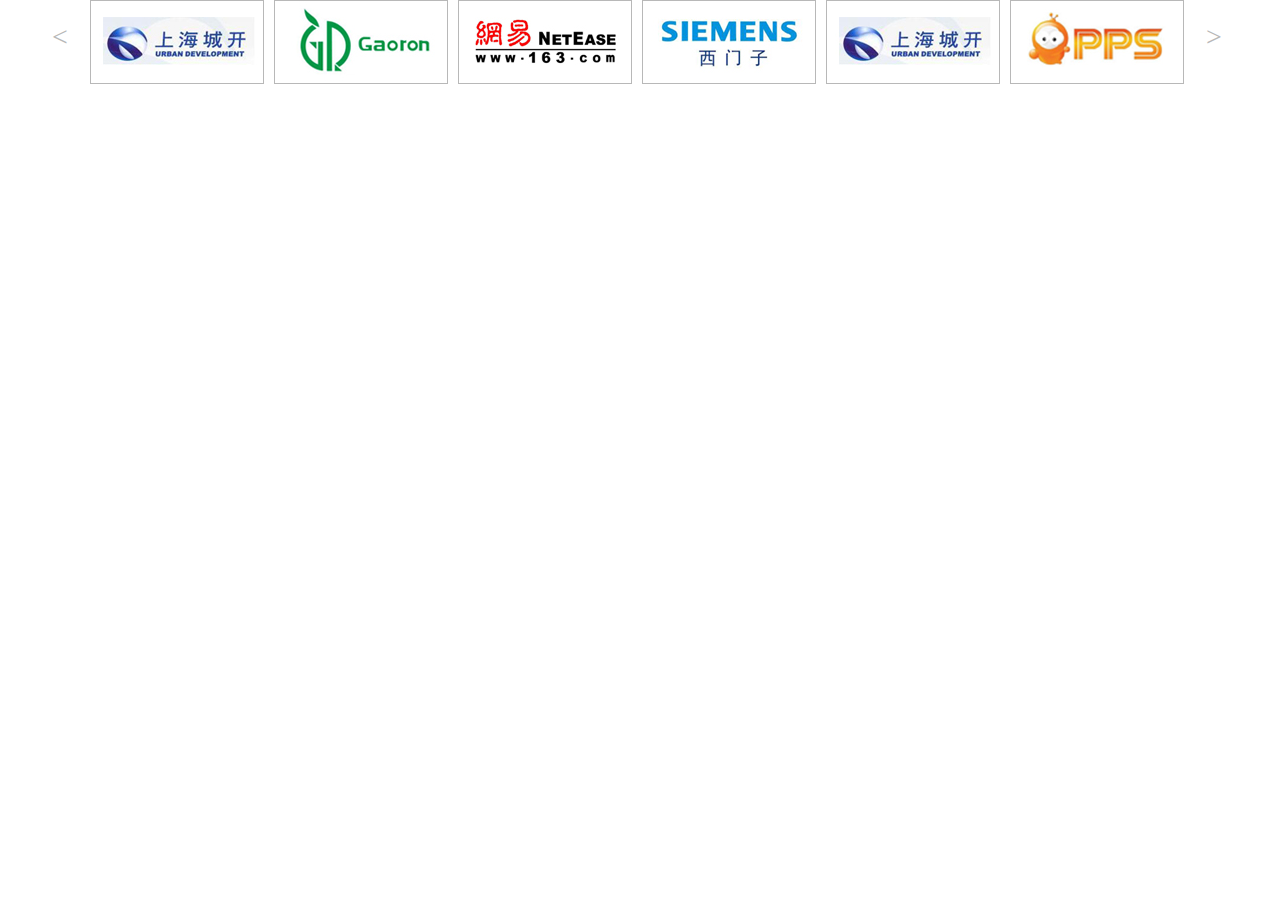
<file: enterprise.html>
<!DOCTYPE html>
<html>
	<head>
		<meta charset="UTF-8">
		<title></title>
		<link rel="stylesheet" type="text/css" href="css/style.css"/>
	</head>
	<body>
		<div class="w">
			

			<div class="enterprise-prev left">
				<
			</div>
		<div class="enterprise-pic left">
		<ul>
			<li><img src="images/enterprisepic1.jpg"/></li>
			<li><img src="images/enterprisepic2.jpg"/></li>
			<li><img src="images/enterprisepic3.jpg"/></li>
			<li><img src="images/enterprisepic4.jpg"/></li>
			<li><img src="images/enterprisepic5.jpg"/></li>
			<li><img src="images/enterprisepic11.jpg"/></li>
			<li><img src="images/enterprisepic7.jpg"/></li>
			<li><img src="images/enterprisepic8.jpg"/></li>
			<li><img src="images/enterprisepic9.jpg"/></li>
			<li><img src="images/enterprisepic10.jpg"/></li>
			<li><img src="images/enterprisepic11.jpg"/></li>
			<li><img src="images/enterprisepic12.jpg"/></li>
		</ul>
	</div>
	<div class="enterprise-next left">
				>
			</div>
		</div>
			
		<script type="text/javascript" src="js/jquery-2.1.0.js" ></script>
		<script type="text/javascript">
			$(document).ready(function(){
				var ul=$(".enterprise-pic ul");
				var count=$(".enterprise-pic li").length;
				var imageWidth=$(".enterprise-pic img").width();
				var index = 0;
				ul.width(count*imageWidth+(80+"px"));
//				var t=setInterval(function(){
//					index = (index+1)%count;
//				},1000);
//				ul.animate({
//					left:(count)*imageWidth*-1+"px"
//				},500,function(){ul.css("left",-1*(imageWidth+25)+"px");});
			});
		</script>
	</body>
</html>
</file>
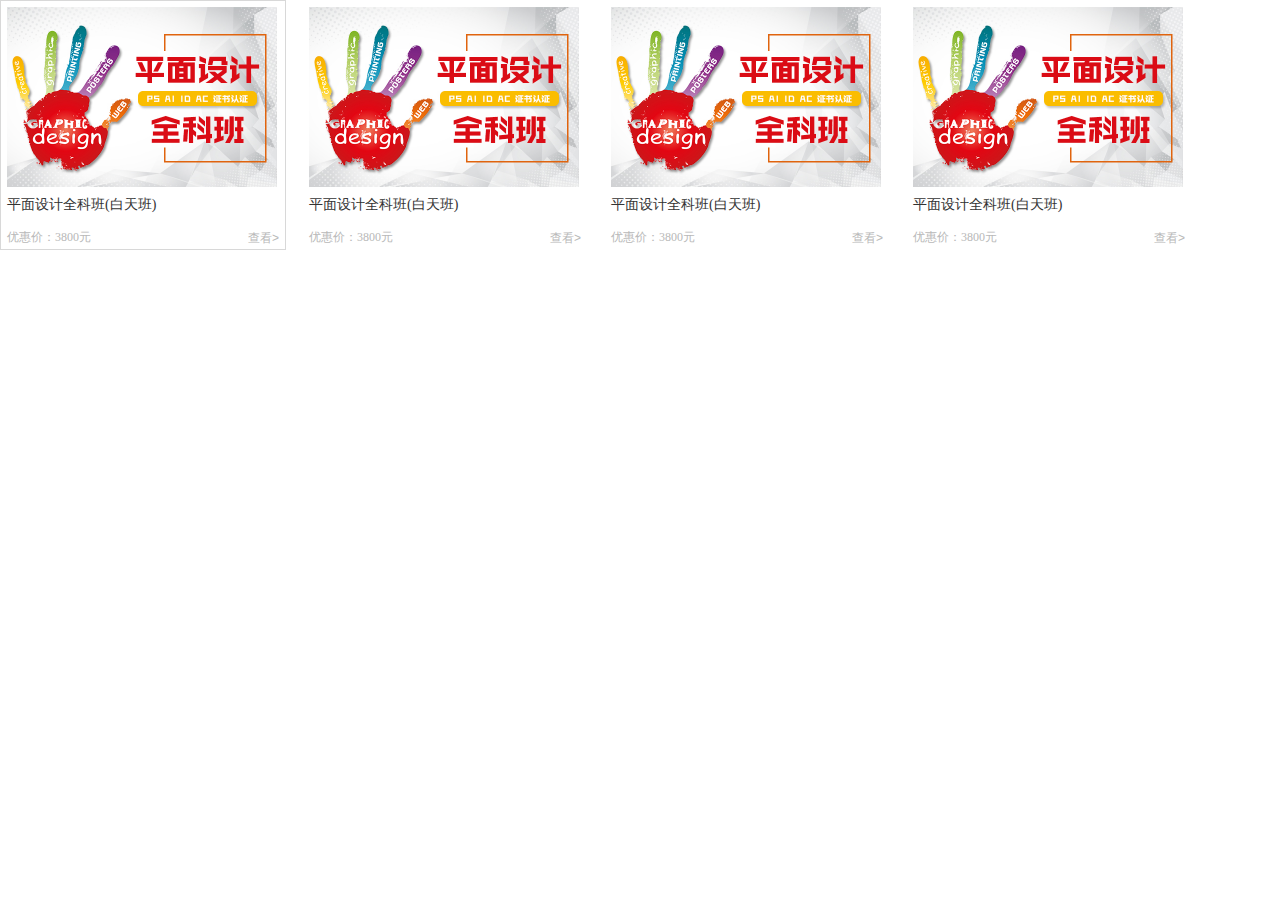
<file: new_file.html>
<!DOCTYPE html>
<html>
	<head>
		<meta charset="UTF-8">
		<title></title>
		<link rel="stylesheet" type="text/css" href="css/style.css"/>
		<style type="text/css">
			*{
				padding: 0px;
				margin: 0px;
			}
			.box{
				width: 1200px;
				height: 350px;
				position: relative;
				overflow: hidden;
			}
			
			.box ul{
				position: absolute;
				top: 0;
				left: 0;
				list-style: none;
			}
			.box ul li{
				width: 1200px;
				height: 350px;
				float: left;
			}
			.box ul li img{
				width: 1200px;
				height: 350px;
			}
			
			.points{
				position: absolute;
				bottom: 20px;
				left: 50%;
			}
			.points span{
				display: block;
				width: 16px;
				height: 16px;
				float: left;
				margin:4px;
				border-radius: 50%;
				background-color: orange;
			}
			
			.points span.active{
				background-color: orangered;
			}
			.popular-courses-pos{
				width: 200px;
				height: 30px;
				background: rgba(0,0,0,0.7);
				position: absolute;
				bottom: 0px;
				color: #FFFFFF;
				line-height: 30px;
				text-align: left;
				text-indent: 1em;
			}
			
		</style>
		
	</head>
	<body>
		
		<!--<div class="box">
			<ul>
				<li><img src="images/banner1.jpg"></li>
				<li><img src="images/banner2.jpg"></li>
				<li><img src="images/banner3.jpg"></li>
				<li><img src="images/banner4.jpg"></li>
				<li><img src="images/banner5.jpg"></li>
				<li><img src="images/banner6.jpg"></li>
				<li><img src="images/banner7.jpg"></li>
				<li><img src="images/banner8.jpg"></li>
				<li><img src="images/banner9.jpg"></li>
				<li><img src="images/banner10.jpg"></li>
			</ul>
			
			<div class="points"></div>
			
		
		</div>
		
		<script type="text/javascript" src="js/jquery-2.1.0.js" ></script>
		
		<script type="text/javascript">
			$(document).ready(function(){
				var ul = $(".box ul");
				var count = $(".box li").length;//图片的数量
				var imageWidth = $(".box").width();// 图片宽度
				var index = 0;//图片轮播索引
				var  points = $(".points");
				
				for(var i=0;i<count;i++){
					points.append("<span></span>");
				}
				
				points.css("margin-left",-12*count+"px").children("span").eq(0).addClass("active");				
				
				var first = $(".box ul li:first-child").clone();// 克隆第一张图
				var last  = $(".box ul li:last-child").clone();// 克隆最后一张图
				ul.append(first);
				last.insertBefore($(".box ul li:first-child"));
				// 设置 ul宽度
				ul.width((count+2)*imageWidth);
				
				var t = setInterval(function(){
					index = (index+1)%count;
					imageSwitch(index);
				},1000);
				
				
				$(".box").hover(function(){
					clearInterval(t);
				},function(){
					t = setInterval(function(){
						index = (index+1)%count;
						imageSwitch(index);
					},1000);
				});
				
				// 点上添加悬停事件，进行图片的切换
				points.children("span").hover(function(){
					index = $(this).index();
					imageSwitch(index);
				});
				
				
				
				// 图片切换处理函数
				function imageSwitch(i){
					// 停掉没有执行完成的动画
					ul.stop(true,true);
					// 下面点的状态切换
					points.children("span").removeClass("active").eq(i).addClass("active");	
					
					if((i == 0)&&(parseInt(ul.css("left"))<(imageWidth*-2))){
						// 针对第一张做特殊处理
						ul.animate({
							left:(count+1)*imageWidth*-1+"px"
						},500,function(){
							ul.css("left",-1*imageWidth+"px");
						});
					}else if((i==(count-1))&&(parseInt(ul.css("left"))>(imageWidth*-2))){
						// 针对最后一张做特殊处理
						ul.animate({
							left:'0px'
						},500,function(){
							ul.css("left",-1*count*imageWidth+"px");
						});
						
					}else{
						ul.animate({
							left:(i+1)*imageWidth*-1+"px"
						},500);
					}
				}
				
			});
			
			
			
			
			
		</script>-->
		<!--<div class="wechat right" onmouseenter="enterDemo();" onmouseleave="leaveDemo()">
				<img src="images/wx.png"/>
				<div class="qrcode"></div>
			</div>
			
			<script type="text/javascript">
				var qrcode=document.getElementsByClassName("qrcode")[0];
				function enterDemo(){
				qrcode.style.display = "block";
			}
				function leaveDemo(){
				qrcode.style.display = "none";
			}
			
			</script>-->
			<!---->
			<!--<div class="popular-courses">
				<span >
					热门课程
				</span>
				<ul>
					<li><a href=""><img src="images/pc1.jpg"/></a>
					<div class="popular-courses-pos">UI交互设计</div>
					</li>
					<li><a href=""><img src="images/pc2.jpg"/></a>
					<div class="popular-courses-pos">淘宝美工设计</div>
					</li>
					<li><a href=""><img src="images/pc3.jpg"/></a>
					<div class="popular-courses-pos">网络教育学历</div>
					</li>
				</ul>
			</div>-->
			<script type="text/javascript" src="js/jquery-2.1.0.js" ></script>
			<!--<script type="text/javascript">
				$(document).ready(function(){
					$(".popular-courses li").hover(function(){
					$(".popular-courses-pos").animate({
						width:"200px",
						height:"70px",
					},200,function(){}).innerHTML="zhu";
				},function(){
					$(".popular-courses-pos").animate({
						width:"200px",
						height:"30px",
					},200,function(){});
				});
				});
			</script>-->
				<ul class="classlist">
			<li class="classlist-mar">
				<div class="classimg-box">
					<img src="images/classpic1.jpg"/>
				</div>
				<p><a href="">平面设计全科班(白天班)</a></p>
				<p>优惠价：3800元<button>查看></button></p>
			</li >
			<li class="classlist-mar">
				<div class="classimg-box">
					<img src="images/classpic1.jpg"/>
				</div>
				<p><a href="">平面设计全科班(白天班)</a></p>
				<p>优惠价：3800元<button>查看></button></p>
			</li>
			<li class="classlist-mar">
				<div class="classimg-box">
					<img src="images/classpic1.jpg"/>
				</div>
				<p><a href="">平面设计全科班(白天班)</a></p>
				<p>优惠价：3800元<button>查看></button></p>
			</li>
			<li class="classlist-linone">
				<div class="classimg-box">
					<img src="images/classpic1.jpg"/>
				</div>
				<p><a href="">平面设计全科班(白天班)</a></p>
				<p>优惠价：3800元<button>查看></button></p>
			</li>
		</ul>
			<script type="text/javascript">
				$(".classimg-box").hover(function(){
					$(".classlist li img").animate({
						width:"540px",
						height:"360px",
					},1000,function(){});
				},function(){
					$(".classlist li img").animate({
						width:"270px",
						height:"180px",
					},1000,function(){});
				});
			</script>
	</body>
</html>
</file>
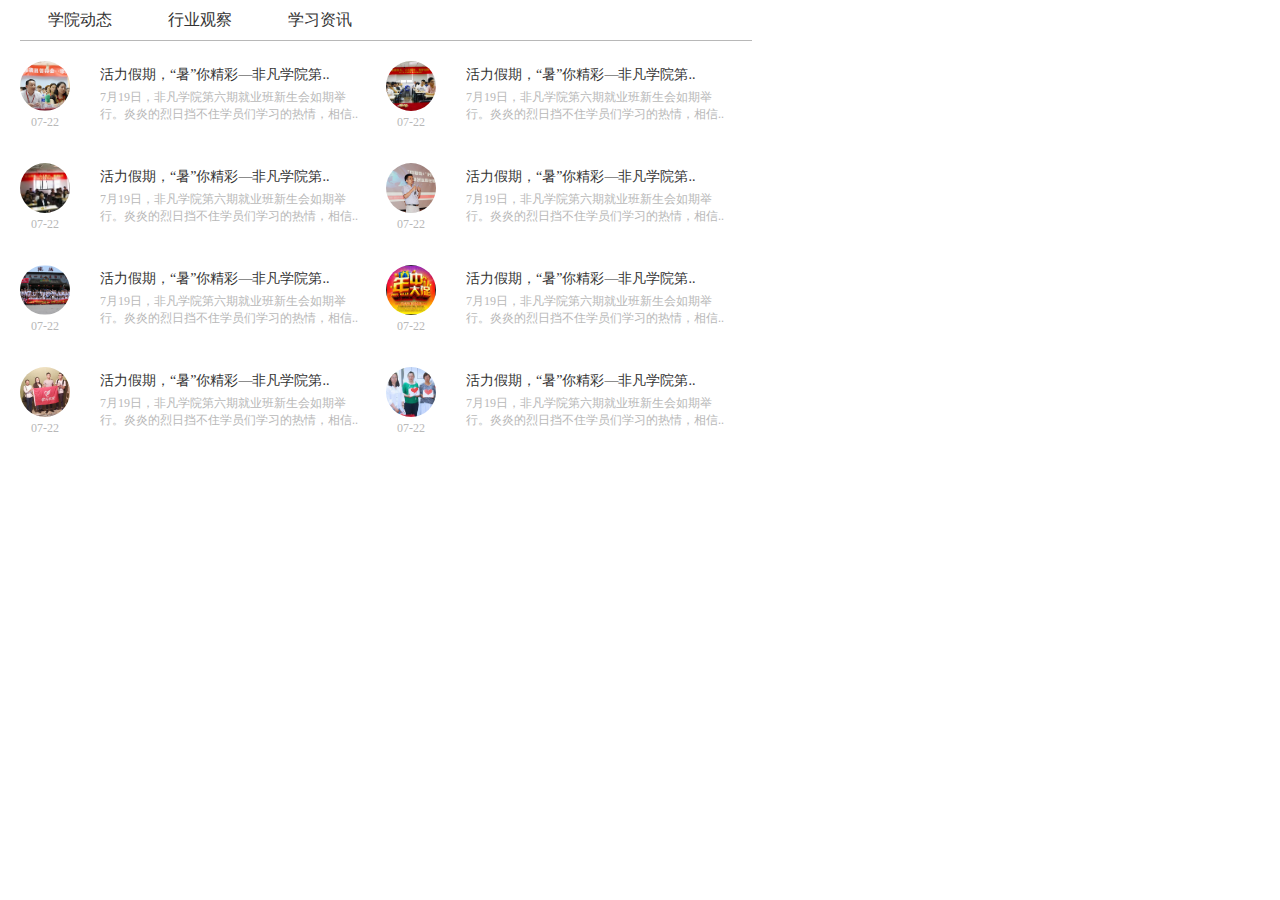
<file: Switch.html>
<!DOCTYPE html>
<html>
	<head>
		<meta charset="UTF-8">
		<title></title>
		<link rel="stylesheet" type="text/css" href="css/style.css"/>
	</head>
	<body>
		<div class="newsbar">
				<div class="newsbar-nav">
					<ul>
						<li><a href="#">学院动态</a></li>
						<li><a href="#">行业观察</a></li>
						<li><a href="#">学习资讯</a></li>
					</ul>
			</div>
			<div class="newsbar-list">
				<div class="item item-1">
					<ul class="newsbar-listleft right">
						<!--<div class="clear">
							
						</div>-->
						<li>
							<div class="itempic left">
								<img src="images/itempic1.jpg"/>
								07-22
							</div>
							<div class="itemtext right">
								<p class="itemtext-p">活力假期，“暑”你精彩—非凡学院第..</p>
								<p>7月19日，非凡学院第六期就业班新生会如期举行。炎炎的烈日挡不住学员们学习的热情，相信..</p>
							</div>
							
						</li>
						<li>
							<div class="itempic left">
								<img src="images/itempic2.jpg"/>
								07-22
							</div>
							<div class="itemtext right">
								<p class="itemtext-p">活力假期，“暑”你精彩—非凡学院第..</p>
								<p>7月19日，非凡学院第六期就业班新生会如期举行。炎炎的烈日挡不住学员们学习的热情，相信..</p>
							</div>
							
						</li>
						<li>
							<div class="itempic left">
								<img src="images/itempic3.jpg"/>
								07-22
							</div>
							<div class="itemtext right">
								<p class="itemtext-p">活力假期，“暑”你精彩—非凡学院第..</p>
								<p>7月19日，非凡学院第六期就业班新生会如期举行。炎炎的烈日挡不住学员们学习的热情，相信..</p>
							</div>
							
						</li>
						<li>
							<div class="itempic left">
								<img src="images/itempic4.jpg"/>
								07-22
							</div>
							<div class="itemtext right">
								<p class="itemtext-p">活力假期，“暑”你精彩—非凡学院第..</p>
								<p>7月19日，非凡学院第六期就业班新生会如期举行。炎炎的烈日挡不住学员们学习的热情，相信..</p>
							</div>
							
						</li>
					</ul>
					<ul class="newsbar-listleft">
						<li>
							<div class="itempic left">
								<img src="images/itempic5.jpg"/>
								07-22
							</div>
							<div class="itemtext right">
								<p class="itemtext-p">活力假期，“暑”你精彩—非凡学院第..</p>
								<p>7月19日，非凡学院第六期就业班新生会如期举行。炎炎的烈日挡不住学员们学习的热情，相信..</p>
							</div>
							
						</li>
						<li>
							<div class="itempic left">
								<img src="images/itempic6.jpg"/>
								07-22
							</div>
							<div class="itemtext right">
								<p class="itemtext-p">活力假期，“暑”你精彩—非凡学院第..</p>
								<p>7月19日，非凡学院第六期就业班新生会如期举行。炎炎的烈日挡不住学员们学习的热情，相信..</p>
							</div>
							
						</li>
						<li>
							<div class="itempic left">
								<img src="images/itempic7.jpg"/>
								07-22
							</div>
							<div class="itemtext right">
								<p class="itemtext-p">活力假期，“暑”你精彩—非凡学院第..</p>
								<p>7月19日，非凡学院第六期就业班新生会如期举行。炎炎的烈日挡不住学员们学习的热情，相信..</p>
							</div>
							
						</li>
						<li>
							<div class="itempic left">
								<img src="images/itempic8.jpg"/>
								07-22
							</div>
							<div class="itemtext right">
								<p class="itemtext-p">活力假期，“暑”你精彩—非凡学院第..</p>
								<p>7月19日，非凡学院第六期就业班新生会如期举行。炎炎的烈日挡不住学员们学习的热情，相信..</p>
							</div>
							
						</li>
					</ul>
				</div>
			<div class="item item-2">
					<ul class="newsbar-listleft right">
						<!--<div class="clear">
							
						</div>-->
						<li>
							<div class="itempic left">
								<img src="images/itempic1.jpg"/>
								07-23
							</div>
							<div class="itemtext right">
								<p class="itemtext-p">活力假期，“暑”你精彩—非凡学院第..</p>
								<p>7月19日，非凡学院第六期就业班新生会如期举行。炎炎的烈日挡不住学员们学习的热情，相信..</p>
							</div>
							
						</li>
						<li>
							<div class="itempic left">
								<img src="images/itempic2.jpg"/>
								07-22
							</div>
							<div class="itemtext right">
								<p class="itemtext-p">活力假期，“暑”你精彩—非凡学院第..</p>
								<p>7月19日，非凡学院第六期就业班新生会如期举行。炎炎的烈日挡不住学员们学习的热情，相信..</p>
							</div>
							
						</li>
						<li>
							<div class="itempic left">
								<img src="images/itempic3.jpg"/>
								07-22
							</div>
							<div class="itemtext right">
								<p class="itemtext-p">活力假期，“暑”你精彩—非凡学院第..</p>
								<p>7月19日，非凡学院第六期就业班新生会如期举行。炎炎的烈日挡不住学员们学习的热情，相信..</p>
							</div>
							
						</li>
						<li>
							<div class="itempic left">
								<img src="images/itempic4.jpg"/>
								07-22
							</div>
							<div class="itemtext right">
								<p class="itemtext-p">活力假期，“暑”你精彩—非凡学院第..</p>
								<p>7月19日，非凡学院第六期就业班新生会如期举行。炎炎的烈日挡不住学员们学习的热情，相信..</p>
							</div>
							
						</li>
					</ul>
					<ul class="newsbar-listleft">
						<li>
							<div class="itempic left">
								<img src="images/itempic5.jpg"/>
								07-22
							</div>
							<div class="itemtext right">
								<p class="itemtext-p">活力假期，“暑”你精彩—非凡学院第..</p>
								<p>7月19日，非凡学院第六期就业班新生会如期举行。炎炎的烈日挡不住学员们学习的热情，相信..</p>
							</div>
							
						</li>
						<li>
							<div class="itempic left">
								<img src="images/itempic6.jpg"/>
								07-22
							</div>
							<div class="itemtext right">
								<p class="itemtext-p">活力假期，“暑”你精彩—非凡学院第..</p>
								<p>7月19日，非凡学院第六期就业班新生会如期举行。炎炎的烈日挡不住学员们学习的热情，相信..</p>
							</div>
							
						</li>
						<li>
							<div class="itempic left">
								<img src="images/itempic7.jpg"/>
								07-22
							</div>
							<div class="itemtext right">
								<p class="itemtext-p">活力假期，“暑”你精彩—非凡学院第..</p>
								<p>7月19日，非凡学院第六期就业班新生会如期举行。炎炎的烈日挡不住学员们学习的热情，相信..</p>
							</div>
							
						</li>
						<li>
							<div class="itempic left">
								<img src="images/itempic8.jpg"/>
								07-22
							</div>
							<div class="itemtext right">
								<p class="itemtext-p">活力假期，“暑”你精彩—非凡学院第..</p>
								<p>7月19日，非凡学院第六期就业班新生会如期举行。炎炎的烈日挡不住学员们学习的热情，相信..</p>
							</div>
							
						</li>
					</ul>
				</div>
				<div class="item item-3">
					<ul class="newsbar-listleft right">
						<!--<div class="clear">
							
						</div>-->
						<li>
							<div class="itempic left">
								<img src="images/itempic1.jpg"/>
								07-24
							</div>
							<div class="itemtext right">
								<p class="itemtext-p">活力假期，“暑”你精彩—非凡学院第..</p>
								<p>7月19日，非凡学院第六期就业班新生会如期举行。炎炎的烈日挡不住学员们学习的热情，相信..</p>
							</div>
							
						</li>
						<li>
							<div class="itempic left">
								<img src="images/itempic2.jpg"/>
								07-22
							</div>
							<div class="itemtext right">
								<p class="itemtext-p">活力假期，“暑”你精彩—非凡学院第..</p>
								<p>7月19日，非凡学院第六期就业班新生会如期举行。炎炎的烈日挡不住学员们学习的热情，相信..</p>
							</div>
							
						</li>
						<li>
							<div class="itempic left">
								<img src="images/itempic3.jpg"/>
								07-22
							</div>
							<div class="itemtext right">
								<p class="itemtext-p">活力假期，“暑”你精彩—非凡学院第..</p>
								<p>7月19日，非凡学院第六期就业班新生会如期举行。炎炎的烈日挡不住学员们学习的热情，相信..</p>
							</div>
							
						</li>
						<li>
							<div class="itempic left">
								<img src="images/itempic4.jpg"/>
								07-22
							</div>
							<div class="itemtext right">
								<p class="itemtext-p">活力假期，“暑”你精彩—非凡学院第..</p>
								<p>7月19日，非凡学院第六期就业班新生会如期举行。炎炎的烈日挡不住学员们学习的热情，相信..</p>
							</div>
							
						</li>
					</ul>
					<ul class="newsbar-listleft">
						<li>
							<div class="itempic left">
								<img src="images/itempic5.jpg"/>
								07-24
							</div>
							<div class="itemtext right">
								<p class="itemtext-p">活力假期，“暑”你精彩—非凡学院第..</p>
								<p>7月19日，非凡学院第六期就业班新生会如期举行。炎炎的烈日挡不住学员们学习的热情，相信..</p>
							</div>
							
						</li>
						<li>
							<div class="itempic left">
								<img src="images/itempic6.jpg"/>
								07-22
							</div>
							<div class="itemtext right">
								<p class="itemtext-p">活力假期，“暑”你精彩—非凡学院第..</p>
								<p>7月19日，非凡学院第六期就业班新生会如期举行。炎炎的烈日挡不住学员们学习的热情，相信..</p>
							</div>
							
						</li>
						<li>
							<div class="itempic left">
								<img src="images/itempic7.jpg"/>
								07-22
							</div>
							<div class="itemtext right">
								<p class="itemtext-p">活力假期，“暑”你精彩—非凡学院第..</p>
								<p>7月19日，非凡学院第六期就业班新生会如期举行。炎炎的烈日挡不住学员们学习的热情，相信..</p>
							</div>
							
						</li>
						<li>
							<div class="itempic left">
								<img src="images/itempic8.jpg"/>
								07-22
							</div>
							<div class="itemtext right">
								<p class="itemtext-p">活力假期，“暑”你精彩—非凡学院第..</p>
								<p>7月19日，非凡学院第六期就业班新生会如期举行。炎炎的烈日挡不住学员们学习的热情，相信..</p>
							</div>
							
						</li>
					</ul>
				</div>
			</div>
			</div>
			
		<script type="text/javascript" src="js/jquery-2.1.0.js" ></script>
		<script type="text/javascript">
			var tab = $(".newsbar-nav li");
			var items = $(".newsbar-list .item");
			console.log(tab);
			tab.hover(function(){
				var index = $(this).index();
				tab.removeClass("active");
				$(this).addClass("active");
				
				items.hide(items.index);
				items.eq(index).show(items.index);
				
			});
		</script>
	</body>
</html>
</file>
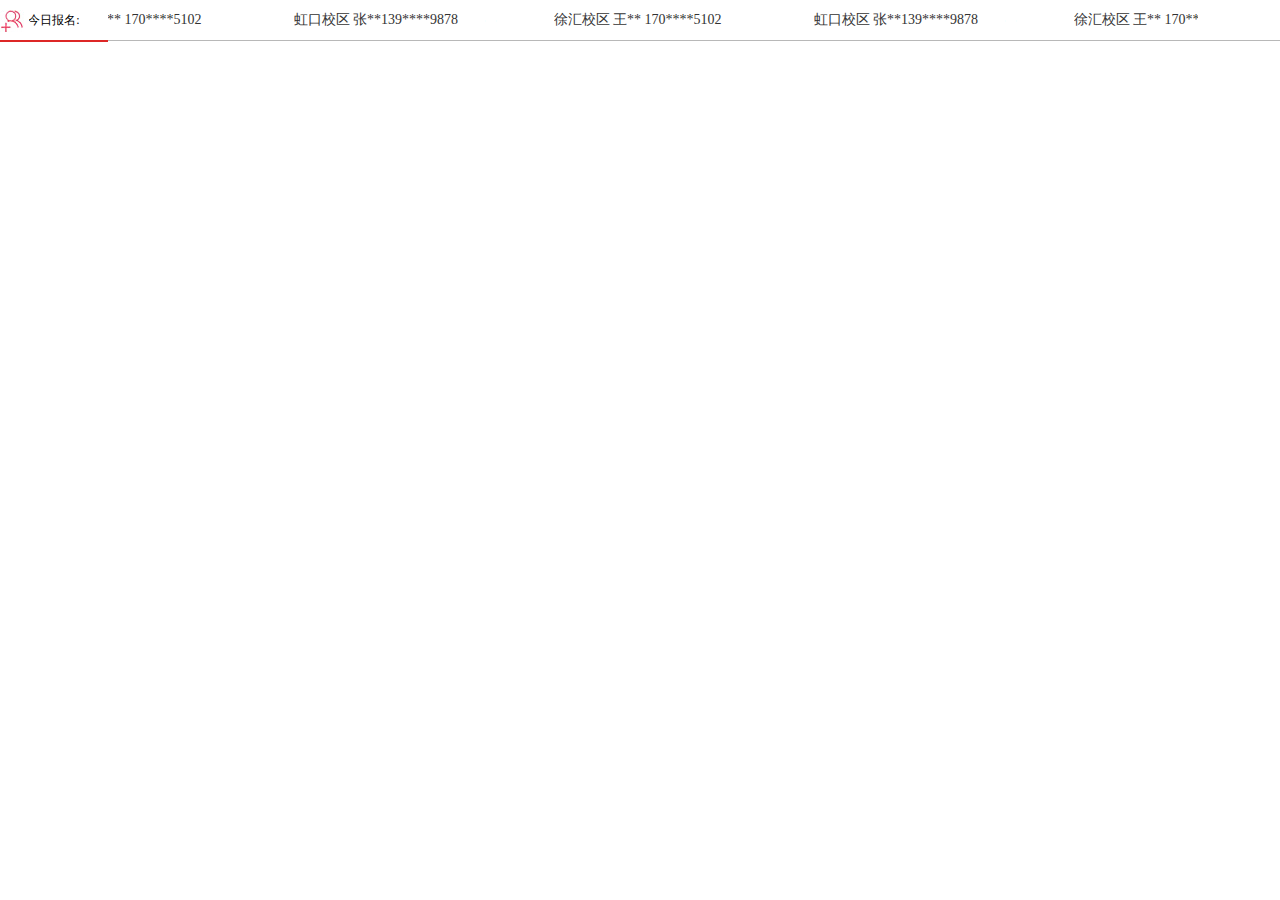
<file: 文字滚动.html>
<!DOCTYPE html>
<html>
	<head>
		<meta charset="UTF-8">
		<title></title>
		<link rel="stylesheet" type="text/css" href="css/style.css"/>
	</head>
	<body>
		<div class="textscrolls">
		<div class="textscrollsl">
			<img src="images/bm.jpg"/>今日报名:
		</div>
		<div class="textscrollsr">
			<ul>
				<li><a href="#">徐汇校区   王**  170****5102</a></li>
				<li><a href="#">虹口校区   张**139****9878</a></li>
				<li><a href="#">徐汇校区   王**  170****5102</a></li>
				<li><a href="#">虹口校区   张**139****9878</a></li>
				<li><a href="#">徐汇校区   王**  170****5102</a></li>
				<li><a href="#">虹口校区   张**139****9878</a></li>
				<li><a href="#">徐汇校区   王**  170****5102</a></li>
				<li><a href="#">虹口校区   张**139****9878</a></li>
				<li><a href="#">徐汇校区   王**  170****5102</a></li>
				<li><a href="#">虹口校区   张**139****9878</a></li>
				<li><a href="#">徐汇校区   王**  170****5102</a></li>
				<li><a href="#">虹口校区   张**139****9878</a></li>
				<li><a href="#">徐汇校区   王**  170****5102</a></li>
				<li><a href="#">虹口校区   张**139****9878</a></li>
				<li><a href="#">徐汇校区   王**  170****5102</a></li>
				<li><a href="#">虹口校区   张**139****9878</a></li>
				<li><a href="#">徐汇校区   王**  170****5102</a></li>
				<li><a href="#">虹口校区   张**139****9878</a></li>
				<li><a href="#">徐汇校区   王**  170****5102</a></li>
				<li><a href="#">虹口校区   张**139****9878</a></li>
			</ul>
		</div>
	</div>
	<script type="text/javascript" src="js/jquery-2.1.0.js" ></script>
	<script type="text/javascript">
		var list = $(".textscrollsr ul li");
			var ul = $(".textscrollsr ul");
			
			ul.width(list.length*260);
			
			
			ul.animate({
				left:-1*ul.width()+"px",
			},50000,"linear",function(){
				ul.css("left","1000px");
			});
			var t=setInterval(function(){
				ul.animate({
				left:-1*ul.width()+"px",
			},50000,"linear",function(){
				ul.css("left","1000px");
			});
			},50000);
			$(".textscrollsr").hover(function() {
				clearInterval(t);
			}, function() {
				 t=setInterval(function(){
				ul.animate({
				left:-1*ul.width()+"px",
			},50000,"linear",function(){
				ul.css("left","1000px");
			});
			},50000);
			});
	</script>
	</body>
</html>
</file>
<file: css/style.css>
/*通用*/
* {
	margin: 0;
	padding: 0;
}

body {
	font-size: 12px;
	font-family: "arial, helvetica, sans-serif";
	background-color: #fff;
}

a {
	text-decoration: none;
	color: #333;
}

.w {
	width: 1200px;
	margin: 0 auto;
}

.left {
	float: left;
}

.right {
	float: right;
}

.clear:after {
	display: block;
	content: "";
	clear: both;
}
.posi{
	position: relative;
}
li{
	list-style: none;
}
/*首页*/
.side-ad{
	position: absolute;
	left: 0;
	top: 0;
	z-index: 999;
}
/*nav导航条*/
.top{
	height: 40px;
	line-height: 40px;
	background-color: #535353;
}
.top li span{
	padding-left: 20px;
}
.top li span:after{
	display: inline-block;
	content: ">";
	-webkit-transform: rotate(90deg);
	-moz-transform: rotate(90deg);
	transform: rotate(90deg);
}
.top li.active span:after{
	-webkit-transform: rotate(270deg);
	-moz-transform: rotate(270deg);
	transform: rotate(270deg);
}

.top ul{
	list-style: none;
}
.top ul li{
	padding: 0px 10px;
	float: left;
	position: relative;
}
.top ul li:hover{
	background-color: white;
}
.top ul li a{
	color: #FFFFFF;
}
.top ul li:hover a{
	color: #535353;
}

.top ul ul{
	text-align: center;
	background-color: white;
	width: 98px;
	line-height: 32px;
	position: absolute;
	border: solid 1px gainsboro;
	border-top-color: #fff;
	top: 40px;
	left: 0px;
	display: none;
	z-index: 999;
}

.top ul ul li{
	float: none;
}
.top ul ul li:hover{
	background-color: gainsboro;
}
.top ul ul li:hover a{
	color: #dd2727;
}
.wechat{
	height: 35px;
	position: relative;
	top: 5px;
	right: 10px;
}
.wxpic{
	width: 110px;
	height: 110px;
	background: url(../images/wx2.jpg);
	position: absolute;
	top: 40px;
    right: -10px;
	display: none;
	
}
/*logo部分*/
.logo-text{
	width: 360px;
	height: 117px;
	line-height: 117px;
	position: relative;
    font-size: 18px;
    float: left;
    padding-left:10px ;
}
.logo-textr{
	height: 117px;
	float: left;
	line-height: 117px;
	font-size: 16px;
}
.logo-textr img{
	position: relative;
	top: 10px;
}
.logo-textr li{
	list-style: none;
	float: left;
	margin-left: 30px;
}
.logo-textr li span{
	font-size: 18px;
	font-weight: bold;
}
/*banner*/
.box{
				width: 1200px;
				height: 350px;
				position: relative;
				overflow: hidden;
				margin: auto;
			}
			
			.box ul{
				position: absolute;
				top: 0;
				left: 0;
				list-style: none;
			}
			.box ul li{
				width: 1200px;
				height: 350px;
				float: left;
			}
			.box ul li img{
				width: 1200px;
				height: 350px;
			}
			
			.points{
				position: absolute;
				bottom: 20px;
				left: 50%;
			}
			.points span{
				display: block;
				width: 12px;
				height: 12px;
				float: left;
				margin:8px;
				border-radius: 50%;
				background-color: #FFFFFF;
			}
			
			.points span.active{
				background-color: orangered;
			}
			/*new信息资讯*/
			.new{
				height: 480px;
				margin-top:27px ;
				
			}
.course{
	width: 220px;
	height: 40px;
	background: #dd2726;
	color: #FFFFFF;
	text-align: center;
	line-height: 40px;
	float: left;
	font-size: 16px;
	position: relative;
}
.course ul{
	width: 218px;
	height: 410px;
	border: solid 1px #b8b8b8;
	position: absolute;
	top: 40px;
	list-style: none;
}
.course ul li{
	height: 40px;
	border-top:solid 1px #b8b8b8;
	color: #333333;
	font-size: 16px;
	text-align: left;
	text-indent:1.5em;
}
.course ul li.active{
	background: #d8d8d8;
	z-index: 9999;
	color: #DD2726;
	
}
.course ul li a{
	color: #a9b0ca;
	font-family: "arial, helvetica, sans-serif";
	font-size: 12px;
}
.course ul li a.active{
	color: #DD2726;
}
.sub-category{
				width: 600px;
				height: 410px;
				display: none;
				box-sizing: border-box;
				border-top: solid 1px grey;
				border-right: solid 1px grey;
				border-bottom: solid 1px grey;
			}
.newsbar{
	width: 732px;
	height: 450px;
	margin: 0px 20px;
	float: left;
	
}
.newsbar-nav{
	width: 732px;
	height:40px ;
	border-bottom: solid 1px #B8B8B8;
}
.newsbar-nav ul{
	list-style: none;
}
.newsbar-nav li{
	float: left;
	width: 120px;
	height: 40px;
	font-size: 16px;
	text-align: center;
	line-height: 40px;
	
}
.newsbar-nav ul li.active{
	border-bottom: solid 2px #DD2726;
	
}
.newsbar-nav ul li.active a{
	color: #DD2726;
}
.newsbar-list{
	width: 732px;
	height: 410px;
	position: relative;
	overflow: hidden;
}
.newsbar-listleft{
	width: 366px;
	height: 410px;
	
}

.newsbar-listleft  li{
	width: 340px;
	height: 62px;
	padding: 20px 25px 20px 0px;
	color: #b8b8b8;
	
}
.itempic{
	width: 50px;
	height: 62px;
	text-align: center;
	

}
.itempic img{
	width: 50px;
	height: 50px;
	border-radius:50% ;
	overflow: hidden;
}
.itemtext{
	width: 260px;
	height: 62px;
	
}
.newsbar-list .item{
	display: none;
}
.newsbar-list .item-1{
	display: block;
}
.itemtext-p{
	/*height: 60px;*/
	line-height: 2;
	color: #333333;
	font-size: 14px;
	
}
.newsbar-listright{
	position: absolute;
	top: 0px;
	left: 360px;
}
.popular-courses{
	height: 480px;
	width: 200px;
	float: left;
	text-align: center;
}
.popular-courses span{
	widows: 200px;
	height: 40px;
	line-height: 40px;
font-size: 16px;

	
}
.popular-courses ul{
	list-style: none;
margin-top:-15px ;
	
}
.popular-courses ul li{
	width: 200px;
	height: 130px;
	margin: 15px 0px;
	position: relative;
}
.popular-courses-pos{
				width: 200px;
				height: 30px;
				background: rgba(0,0,0,0.7);
				position: absolute;
				bottom: 0px;
				color: #FFFFFF;
				line-height: 30px;
				text-align: left;
				text-indent: 1em;
			}
/*class*/
.classes{
	height: 47px;
	border-bottom: solid 1px #b8b8b8;
	margin: 25px 0px;
	line-height: 47px;
}
.class-left{
	width: 260px;
	float: left;
	font-size: 24px;
	font-weight: lighter;
	
}
.class-right{
	float: left;
	font-weight:bold;
}
.class-right ul{
	list-style: none;
}
.class-right ul li{
	float: left;
	width: 100px;
	text-align: center;
	
}
.class-right ul li:hover{
	border-bottom: solid 2px #DD2726;
	
}
.class-right ul li:hover a{
	color: #DD2726;
}
.classlist{
	width: 1200px;
	height: 250px;
}
.classlist li{
	width: 286px;
	height: 250px;
	float: left;
	padding: 6px;
	box-sizing: border-box;
	border:solid 1px #FFFFFF;
}
.classlist li:hover{
		border: solid 1px #D8D8D8;
}
.classlist-mar{
	margin-right:16px ;
}
.classimg-box{
	width: 270px;
	height: 180px;
	overflow: hidden;
	position: relative;
}
.classimg-box img{
	width: 100%;
	height: 100%;
	position: absolute;
	top: 0;
	left: 0;
}
.classlist li p {
	color: #b8b8b8;
	line-height: 2.5;
}
.classlist li p a{
	font-size: 14px;

}
.classlist li p a:hover{
	color: #DD2726;
}
.classlist button{
	float: right;
	color: #b8b8b8;
	border: none;
	background: none;
	font-size: 12px;
	height: 32px;
	line-height: 32px;
}
/*开班列表*/
.classclear{
	clear: both;
}
.classtable{
	width: 580px;
	height: 200px;
	font-size: 14px;
	color: #333333;
    margin: 30px 0px;
	text-align: left;
}
.classtable-text {
	height: 35px;
	font-family: "微软雅黑";
	border: solid 1px #b8b8b8;

}
.classtable span{
	color: #57b6ec;
}
.text-al {
	color: #57b6ec;
	text-align: center;
	
}
/*文字滚动*/
.textscrolls{
	clear: both;
	border-bottom: solid 1px #b8b8b8;
	
}
.textscrollsl{
     background: #FFFFFF;
	width: 108px;
	height: 40px;
	line-height: 40px;
	text-align: center;
	position: relative;
	float: left;
	border-bottom:solid 2px #DD2726 ;
}
.textscrollsl img{
	position: absolute;
	top: 10px;
	left: 0px;
}
.textscrollsr{
	width: 1090px;
	height: 40px;
	line-height: 40px;
	position: relative;
	overflow: hidden;
}
.textscrollsr ul{
	float: left;
	position: absolute;
	top: 0px;
	left: 0px;
	font-size: 14px;
	
}
.textscrollsr ul li{
	float: left;
	width: 210px;
	padding-right:50px ;
	overflow: hidden;
}
.teacher-title{
	clear: both;
	width: 1200px;
	height: 103px;
}
.teacher-title-l{
	font-size: 20px;
	padding-top:50px ;
}
.teacher-title-r{
	padding-top:50px ;
	font-size: 14px;
}
.teacher-title-r a:hover{
	color: #DD2726;
}
.teacher-title-r button{
	border: none;
	background: none;
	color: #DD2726;
	font-weight: bold;
	padding-right:10px ;
}
.teacher-list{
	width: 1190px;
	margin-left:10px ;
}
.teacher-list li{
	float: left;
	width:272px;
	height: 250px;
	color: #B8B8B8;
position: relative;
}
.teacher-list li p{
	padding-top: 10px;
	height: 30px;
	/*height: 2;*/
	font-size: 14px;
	color: #333333;
}
.add-padding{
	padding-right:33px ;
}
.teacher-coverpic{
	position: absolute;
	top: 0px;
	left: 0px;
	width: 229px;
	height: 131px;
	padding: 25px 20px;
background: rgba(0,158,69,0);
}
.teacher-coverpic:hover{
background: rgba(0,0,0,0.5);
}
.teacher-coverpic p{
	
	display: none;
}
.teacher-coverpic:hover p{
	display: block;
	color: #FFFFFF;
	font-size: 10px;
	line-height: 1.7;
	
}
/*学员作品*/
.works{
	clear: both;
	width: 1200px;
	height: 103px;
	border-bottom: solid 1px #b8b8b8;
}
.works-left{
	width: 260px;
	height: 40px;
	padding-top:53px ;
	float: left;
	font-size: 24px;
	font-weight: lighter;
	
}
.works-right{
	float: left;
	height: 40px;
	padding-top:63px ;
	
}
.works-right ul{
	list-style: none;
}
.works-right ul li{
	height: 39px;
	float: left;
	width: 100px;
	font-size: 14px;
	text-align: center;
}
.works-right ul li:hover{
	border-bottom: solid 2px #DD2726;
	
}
.works-right ul li:hover a{
	color: #DD2726;
}
.h{
	height: 1000px;
}
.workslist{
	margin-top: 30px;
}
/*就业明星*/
.employment{
	width: 1200px;
	height: 200px;
	background: #D8D8D8;
	
}
.employment-list{

	width: 380px;
	height: 200px;
	position: relative;
	overflow: hidden;
	color: #333333;
	float: left;
}

.employment-list  li{
	width: 320px;
	height: 155px;
	padding: 25px 0px 20px 55px;
	
}
.peoplepic{
	width: 75px;
	height: 104px;
	text-align:center;
	padding-right:10px ;
	padding-top:25px ;
	

}
.peoplepic img{
	width: 80px;
	height: 80px;
	border-radius:50% ;
}
.peopletext{
	width: 230px;
	height: 150px;
	line-height: 1.7;
	
}
.peopletext-p{
	color: #333333;
	font-size: 14px;
	
}
.add-padding-2{
	height: 100px;
	padding:10px 0px 0px 0px;
}
/*非凡荣誉*/
.honor-title{
	width: 1200px;
	height: 100px;
	font-size: 20px;
	line-height: 100px;
}
.honor-list{
	width: 1180px;
	/*padding: 0px 10px;*/
}
.honor-list li{
	width: 270px;
	height: 225px;
	float: left;
	padding-left:25px ;
}
.honor-listtext{
	width: 270px;
	height: 50px;
	line-height: 50px;
	text-align: center;
}
/*校区分布*/
.campus-title{
	clear: both;
	width: 1200px;
	height: 120px;
	line-height: 120px;
	font-size: 20px;
}
.campus-list{
	width: 1200px;
	margin: auto;
	height: 205px;
	color: #333333;

	
}
.campus-list li{
	width: 275px;
	height: 50px;
	float: left;
	padding: 0px 10px 50px 10px;
	
}
.campus-listl{
	height: 50px;
	width: 49px;
	font-size: 16px;
	border-right: solid 1px #B8B8B8;
	/*border: solid 1px red;*/
}
.campus-listr{
	width: 180px;
	height: 50px;
	padding-left:10px ;
	line-height: 2;
}
.campus-listr-text10{
	font-size: 10px;
	color: #999999;
}
/*合作企业*/
.enterprise-title{
	width: 1200px;
	height: 90px;
	line-height: 90px;
	font-size: 20px;
}
.enterprise-prev{
	width: 40px;
	height: 82px;
	font-size: 28px;
	color: #B8B8B8;
	text-align: center;
	line-height: 74px;
}
.enterprise-prev:hover{
	background-color:#B8B8B8 ;
	color: #FFFFFF;
}
.enterprise-next{
	width: 40px;
	height: 82px;
	font-size: 28px;
	color: #B8B8B8;
	text-align: center;
	line-height: 74px;
background-color:#FFFFFF ;
}
.enterprise-next:hover{
	background-color:#B8B8B8 ;
	color: #FFFFFF;
}
.enterprise-pic{
	width: 1114px;
	height: 140px;
	position: relative;
	margin: 0px auto;
	overflow: hidden;
}
.enterprise-pic ul{
	position: absolute;
				top: 0;
				left: 0;
}
.enterprise-pic li{
	float: left;
	width: 172px;
	height: 82px;
	border: solid 1px #B8B8B8;
	margin-left:10px;
}
.enterprise-pic li img{
	width: 170px;
	height: 80px;
}
  
/*尾部*/
.bot{
	height: 580px;
	background: #f3f3f3;
}
.bottop{
	width: 1200px;
	margin: auto;
	height: 130px;
	border-bottom: solid 1px #D8D8D8;
}
.bottop-list{
	width: 1200px;
	margin: auto;
	height: 130px;
	color: #333333;

	
}
.bottop-list li{
	width: 195px;
	height: 85px;
	float: left;
	color: #999999;
	padding-top:45px ;
}
.bottop-listr{
	width: 100px;
	height: 50px;
	line-height: 1.8;
	
}
.bottop-listrtext14{
	font-size: 14px;
	color: #333333;
}
.botcenter{
	height: 300px;
	border-bottom:solid 1px #D8D8D8 ;
	padding-left: 10px;
}
.botcenter ul{
	height: 260px;
	width: 1200px;
	padding-top: 40px;
}
.botcenter li{
	width: 140px;
	height: 260px;
	float: left;
	font-size: 14px;
	color: #535353;
	
}
.botcenter li p{
	line-height: 1.5;
	
}
.botcenter li p a{
	color: #999999;
	font-size: 12px;
}
.botcenter li p a:hover{
	color: #DD2726;
}
.botcenter-text20{
	font-size: 20px;
	/*font-weight: bold;*/
	color: #333333;
}
.botcenter-text10{
	font-size: 10px;
}
.botbot{
	width: 1200px;
	height: 130px;
	margin: auto;
	
}
.botbot p{
	text-align: center;
	line-height: 1.8;
	color: #999999;
	padding-top: 15px;
}
.botbot-pic{
	width: 414px;
	height: 58px;
	margin: auto;
	background: url(../images/cp.jpg) no-repeat;
}
</file>
